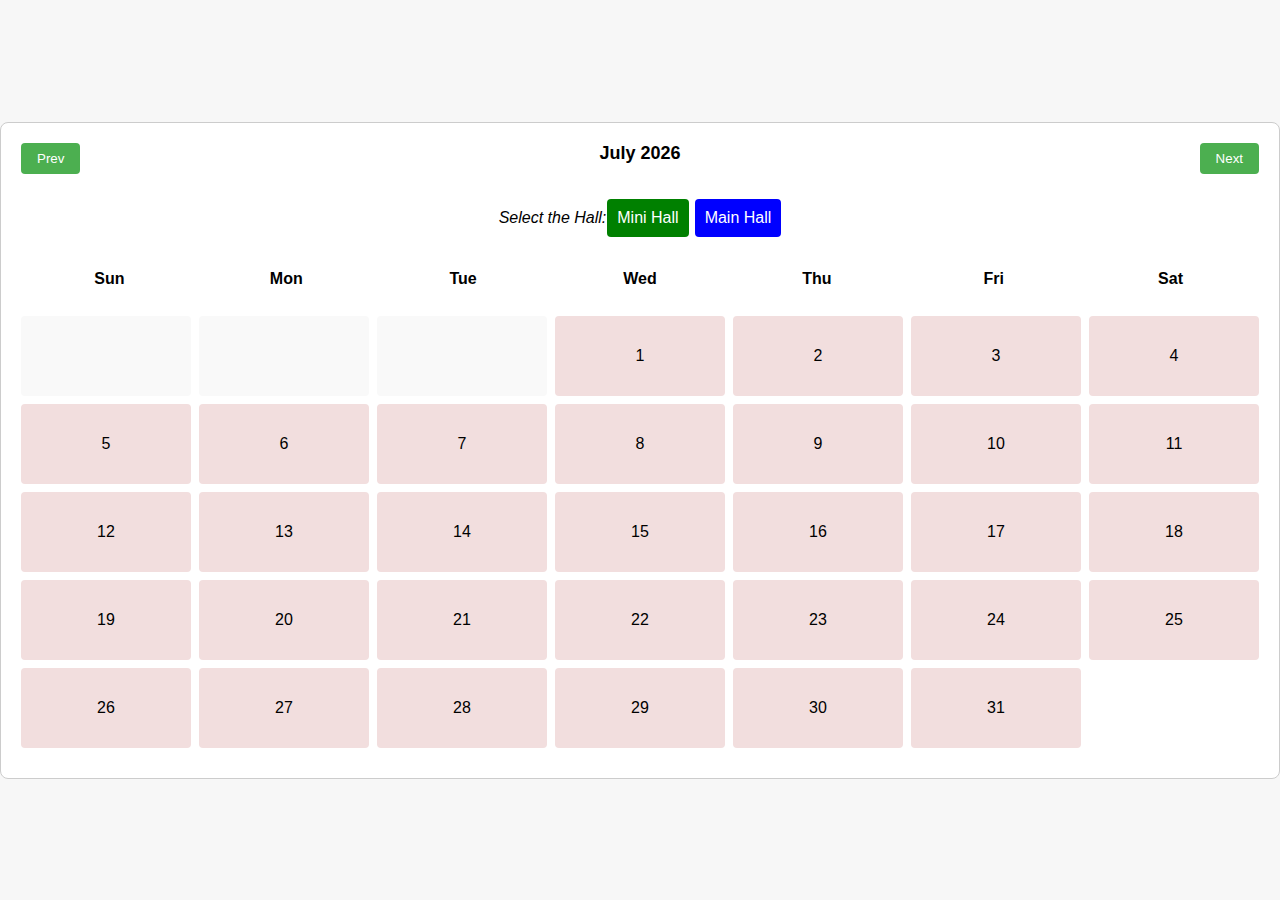
<file: 2.html>
<!DOCTYPE html>
<html lang="en">
<head>
    <meta charset="UTF-8">
    <meta name="viewport" content="width=device-width, initial-scale=1.0">
    <title>Centered Calendar</title>
    <style>
        * {
            margin: 0;
            padding: 0;
            box-sizing: border-box;
        }

        body {
            font-family: Arial, sans-serif;
            background-color: #f7f7f7;
            display: flex;
            align-items: center;
            justify-content: center;
            height: 100vh;
        }

        .calendar {
            width: 100%;
            max-width: 1500px;
            margin: auto;
            padding: 20px;
            border: 1px solid #ccc;
            border-radius: 8px;
            background-color: white;
            display: flex;
            flex-direction: column;
            align-items: center;
        }

        .calendar-header {
            display: flex;
            justify-content: space-between;
            width: 100%;
            margin-bottom: 20px;
            font-size: 18px;
            font-weight: bold;
        }

        button {
            background-color: #4CAF50;
            color: white;
            border: none;
            padding: 8px 16px;
            cursor: pointer;
            border-radius: 4px;
        }

        button:hover {
            background-color: #45a049;
        }

        .calendar-days {
            display: grid;
            grid-template-columns: repeat(7, 1fr);
            width: 100%;
            text-align: center;
            font-weight: bold;
            margin-bottom: 10px;
        }

        .day {
            padding: 8px;
        }

        .calendar-dates {
            display: grid;
            grid-template-columns: repeat(7, 1fr);
            grid-gap: 8px;
            width: 100%;
            padding: 10px 0;
        }

        .date {
            width: 100%;
            height: 80px;
            display: flex;
            align-items: center;
            justify-content: center;
            border-radius: 4px;
            background-color: #f9f9f9;
            cursor: pointer;
        }

        .date:hover {
            background-color: #dcdcdc;
        }

        /* Modal Style */
        #modal {
            display: none;
            position: fixed;
            top: 0;
            left: 0;
            width: 100%;
            height: 100%;
            background: rgba(0, 0, 0, 0.7);
            z-index: 1000;
            overflow: auto;
            padding-top: 50px;
            transition: opacity 0.5s ease;
        }

        #modal-content {
            background: #fff;
            margin: 5% auto;
            padding: 30px;
            width: 50%;
            max-width: 500px;
            border-radius: 12px;
            box-shadow: 0 4px 8px rgba(0, 0, 0, 0.1);
            text-align: center;
            transition: transform 0.3s ease;
        }

        #closeModal {
            color: #aaa;
            float: right;
            font-size: 28px;
            font-weight: bold;
            cursor: pointer;
        }

        #closeModal:hover,
        #closeModal:focus {
            color: black;
            text-decoration: none;
            cursor: pointer;
        }

        .modal-title {
            font-size: 24px;
            margin-bottom: 15px;
            color: #333;
        }

        .form-group {
            margin: 15px 0;
            display: flex;
            flex-direction: column;
            align-items: center;
        }

        .form-group label {
            font-weight: bold;
            color: #555;
            margin-bottom: 8px;
        }

        .form-group input,
        .form-group select,
        .form-group textarea {
            width: 100%;
            padding: 12px;
            margin-top: 5px;
            border: 1px solid #ccc;
            border-radius: 8px;
            box-sizing: border-box;
            font-size: 16px;
            transition: border 0.3s ease;
        }

        .form-group input:focus,
        .form-group select:focus,
        .form-group textarea:focus {
            border-color: #4CAF50;
        }

        .form-group button {
            background-color: #4CAF50;
            color: white;
            padding: 12px 20px;
            border: none;
            border-radius: 8px;
            cursor: pointer;
            width: 100%;
            font-size: 16px;
            transition: background-color 0.3s ease;
        }

        .form-group button:hover {
            background-color: #45a049;
        }
    </style>
</head>
<body>

    <div class="calendar">
        <div class="calendar-header">
            <button class="prev-month" onclick="changeMonth(-1)">Prev</button>
            <span class="month-year" id="monthYear">November 2024</span>
            <button class="next-month" onclick="changeMonth(1)">Next</button>
        </div>
        <div class="tab-container">
            <span style="margin-top: 15px; font-style: italic;">Select the Hall:</span>
            <button class="tab-button active" id="miniHallTab" onclick="switchHall('miniHall')">Mini Hall</button>
            <button class="tab-button" id="mainHallTab" onclick="switchHall('mainHall')">Main Hall</button>
        </div> 
        <div class="calendar-days">
            <div class="day">Sun</div>
            <div class="day">Mon</div>
            <div class="day">Tue</div>
            <div class="day">Wed</div>
            <div class="day">Thu</div>
            <div class="day">Fri</div>
            <div class="day">Sat</div>
        </div>
        <div class="calendar-dates" id="datesContainer">
            <!-- Dates will be populated here -->
        </div>
    </div>
    
    <!-- Booking Modal -->
    <div id="modal" style="display: none;">
        <div id="modal-content">
            <span id="closeModal">&times;</span>
            <h2 class="modal-title">Book Appointment for <span id="modal-date" style="color: #4CAF50;"></span></h2>
            <form id="bookingForm">
                <div class="form-group">
                    <label for="name">Name:</label>
                    <input type="text" id="name" required />
                </div>
                <div class="form-group">
                    <label for="phone">Phone Number:</label>
                    <input type="tel" id="phone" required />
                </div>
                <div class="form-group">
                    <label for="timeSlot">Time Slot:</label>
                    <select id="timeSlot" required>
                        <option value="1">10am-2:30pm</option>
                        <option value="2">3:30pm-8pm</option>
                    </select>
                </div>
                <div class="form-group">
                    <label for="message">Message:</label>
                    <textarea id="message" rows="4"></textarea>
                </div>
                <div class="form-group">
                    <button type="submit">Submit</button>
                </div>
            </form>
        </div>
    </div>
    
    
    <!-- Styled Warning Popup -->
    <div id="warningModal" style="display: none;">
        <div class="warning-overlay"></div>
        <div class="warning-container">
            <div class="warning-content">
                <h3>This date is not available.</h3>
                <p>Please choose another day.</p>
                <button class="close-button" onclick="closeWarning()">Close</button>
            </div>
        </div>
    </div>
    
    <script>
        // Data for hall availability
        const availabilityData = {
            miniHall: {
              
        "2024-11-05": { morning: 'available', evening: 'booked' },
        "2024-11-10": { morning: 'booked', evening: 'available' },
        "2024-11-15": { morning: 'available', evening: 'available' },
        "2024-11-18": { morning: 'booked', evening: 'available' },
        "2024-11-23": { morning: 'available', evening: 'booked' },
        "2024-11-28": { morning: 'available', evening: 'available' },
        "2024-12-03": { morning: 'booked', evening: 'available' }
            },
            mainHall: {
                "2024-11-07": { morning: 'booked', evening: 'available' },
        "2024-11-12": { morning: 'available', evening: 'booked' },
        "2024-11-20": { morning: 'booked', evening: 'available' },
        "2024-11-22": { morning: 'available', evening: 'booked' },
        "2024-11-25": { morning: 'available', evening: 'available' },
        "2024-11-30": { morning: 'booked', evening: 'available' },
        "2024-12-05": { morning: 'available', evening: 'available' }
            }
        };
    
        let selectedDate = null;
        let currentMonth = new Date().getMonth();
        let currentYear = new Date().getFullYear();
        let currentHall = 'miniHall'; // Default hall
        const monthNames = ["January", "February", "March", "April", "May", "June", "July", "August", "September", "October", "November", "December"];
    
        function generateCalendar() {
            const firstDayOfMonth = new Date(currentYear, currentMonth, 1).getDay();
            const daysInMonth = new Date(currentYear, currentMonth + 1, 0).getDate();
            const calendarContainer = document.getElementById("datesContainer");
            const monthYear = document.getElementById("monthYear");
    
            calendarContainer.innerHTML = '';
            monthYear.textContent = `${monthNames[currentMonth]} ${currentYear}`;
    
            // Generate blank cells for days before the first day of the month
            for (let i = 0; i < firstDayOfMonth; i++) {
                calendarContainer.innerHTML += `<div class="date"></div>`;
            }
    
            // Generate calendar dates with booking details
            for (let i = 1; i <= daysInMonth; i++) {
                const dateKey = `${currentYear}-${String(currentMonth + 1).padStart(2, '0')}-${String(i).padStart(2, '0')}`;
                const hallData = availabilityData[currentHall][dateKey] || null;
                let badgesHTML = '';
    
                if (hallData) {
                    // Add badges for morning and evening availability
                    badgesHTML += hallData.morning === 'available'
                        ? `<span class="badge badge-available">Morning Available</span>`
                        : `<span class="badge badge-booked">Morning Booked</span>`;
    
                    badgesHTML += hallData.evening === 'available'
                        ? `<span class="badge badge-available">Evening Available</span>`
                        : `<span class="badge badge-booked">Evening Booked</span>`;
                }
    
                const isBookable = hallData !== null;
                const dateClass = isBookable ? 'date bookable' : 'date not-bookable';
                calendarContainer.innerHTML += `<div class="${dateClass}" onclick="handleDateClick('${dateKey}')">${i}${badgesHTML}</div>`;
            }
        }
    
        function handleDateClick(date) {
            const hallData = availabilityData[currentHall][date] || null;
            if (!hallData) {
                openWarningModal();
            } else {
                openBookingModal(date);
            }
        }
    
        function openBookingModal(date) {
            selectedDate = date;
            document.getElementById('modal-date').textContent = date;
            document.getElementById('modal').style.display = 'block';
        }
    
        function openWarningModal() {
            document.getElementById('warningModal').style.display = 'block';
        }
    
        function closeWarning() {
            document.getElementById('warningModal').style.display = 'none';
        }
    
        function closeModal() {
            document.getElementById('modal').style.display = 'none';
        }
    
        function changeMonth(direction) {
            currentMonth += direction;
            if (currentMonth > 11) {
                currentMonth = 0;
                currentYear++;
            } else if (currentMonth < 0) {
                currentMonth = 11;
                currentYear--;
            }
            generateCalendar();
        }
    
        function switchHall(hall) {
            currentHall = hall;
            document.getElementById('miniHallTab').classList.remove('active');
            document.getElementById('mainHallTab').classList.remove('active');
            document.getElementById(`${hall}Tab`).classList.add('active');
            generateCalendar();
        }
    
        document.getElementById('closeModal').onclick = closeModal;
        generateCalendar();
    
        // Initial load for Mini Hall
        switchHall('miniHall');
    </script>
    
    <style>
        
        .bookable { background-color: #dff0d8; } /* Available dates in green */
        .not-bookable { background-color: #f2dede; cursor: not-allowed; } /* Unavailable dates in red */
        
        /* Modal Styling */
        #modal, #warningModal { display: none; /* Add your modal styles here */ }
    
        /* Warning Modal Styles */
        .warning-overlay {
            position: fixed;
            top: 0;
            left: 0;
            width: 100%;
            height: 100%;
            background-color: rgba(0, 0, 0, 0.5);
            display: flex;
            justify-content: center;
            align-items: center;
            z-index: 1000;
        }
    
        .warning-container {
            background-color: #fff;
            border-radius: 8px;
            padding: 20px;
            width: 300px;
            box-shadow: 0px 4px 8px rgba(0, 0, 0, 0.2);
            position: fixed;
            top: 50%;
            left: 50%;
            transform: translate(-50%, -50%);
            z-index: 1001;
        }
    
        .warning-content h3 {
            color: #FF6B6B;
            font-size: 18px;
            margin-bottom: 10px;
        }
    
        .warning-content p {
            margin: 0;
            font-size: 14px;
            color: #333;
        }
    
        .close-button {
            margin-top: 15px;
            padding: 8px 16px;
            border: none;
            border-radius: 5px;
            background-color: #FF6B6B;
            color: white;
            cursor: pointer;
            transition: background 0.3s;
        }
    
        .close-button:hover {
            background-color: #ff4c4c;
        }
        .badge {
        display: inline-block;
        padding: 3px 8px;
        font-size: 12px;
        border-radius: 4px;
        margin-top: 3px;
    }

    .badge-available {
        background-color: #4CAF50;
        color: white;
    }

    .badge-booked {
        background-color: #f44336;
        color: white;
    }
    .tab-container {
        display: flex;
        justify-content: space-around;
        margin-bottom: 25px;
        margin-top: 0px;
    }

    .tab-button {
        padding: 10px 10px;
        margin: 0 1px;
        cursor: pointer;
        border: none;
        background-color:blue;
        border-radius: 4px;
        font-size: 16px;
        margin-right: 5px;
        margin-top: 5px;
    }

    .tab-button.active {
        background-color: green;
        color: white;
    }
    .tab-button:last-child {
            margin-right: 0; /* Remove margin from the last button */
        }
    </style>
    
    

</body>
</html>
</file>
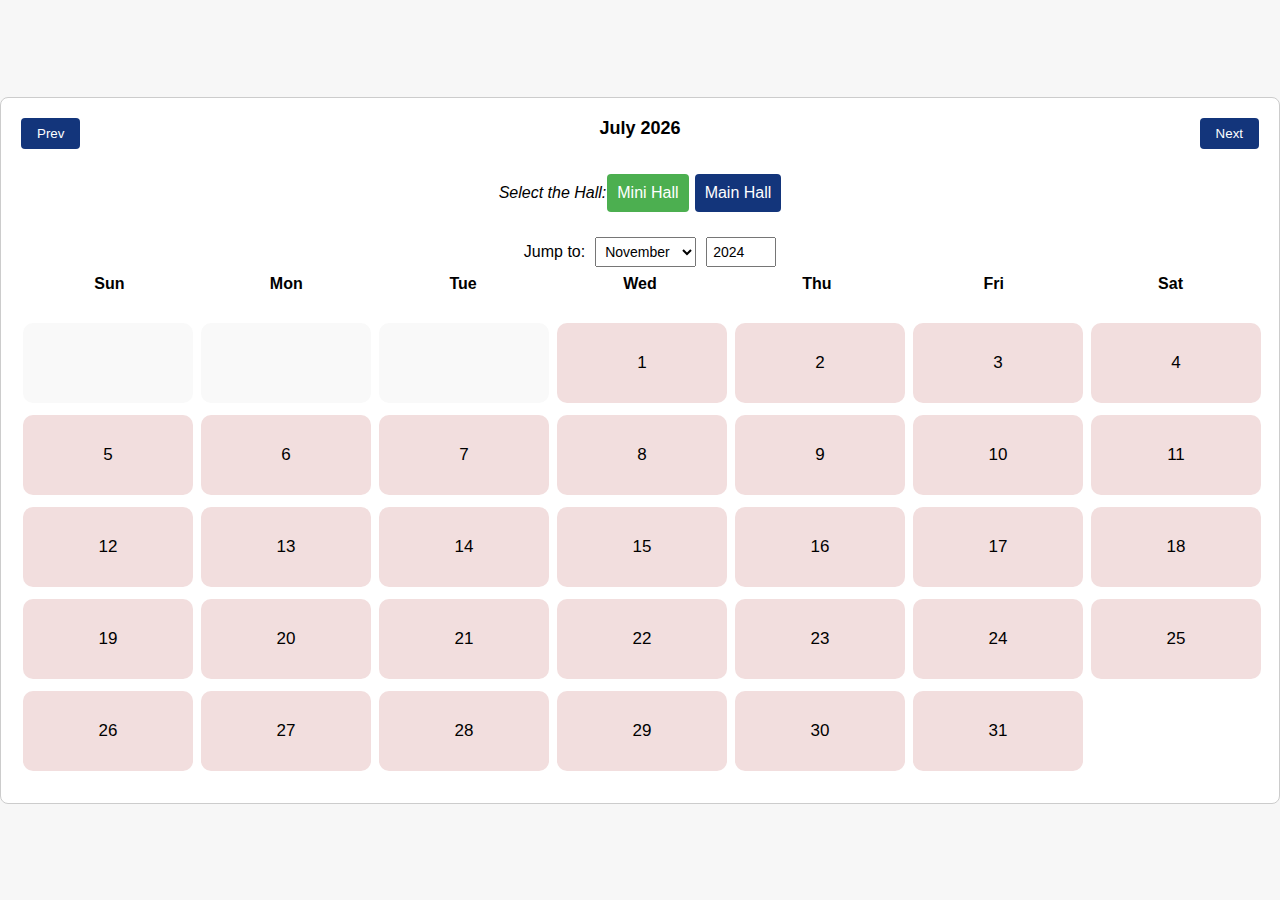
<file: booking.html>
<!DOCTYPE html>
<html lang="en">
<head>
    <meta charset="UTF-8">
    <meta name="viewport" content="width=device-width, initial-scale=1.0">
    <title>Centered Calendar</title>
    <style>
        * {
            margin: 0;
            padding: 0;
            box-sizing: border-box;
        }

        body {
            font-family:'Poppins', sans-serif; ;
            background-color: #f7f7f7;
            display: flex;
            align-items: center;
            justify-content: center;
            height: 100vh;
        }

        .calendar {
            width: 100%;
            max-width: 1500px;
            margin: auto;
            padding: 20px;
            border: 1px solid #ccc;
            border-radius: 8px;
            background-color: white;
            display: flex;
            flex-direction: column;
            align-items: center;
        }

        .calendar-header {
            display: flex;
            justify-content: space-between;
            width: 100%;
            margin-bottom: 20px;
            font-size: 18px;
            font-weight: bold;
        }

        button {
            background-color: #13357B;
            color: white;
            border: none;
            padding: 8px 16px;
            cursor: pointer;
            border-radius: 4px;
        }

        button:hover {
            background-color: #45a049;
        }

        .calendar-days {
            display: grid;
            grid-template-columns: repeat(7, 1fr);
            width: 100%;
            text-align: center;
            font-weight: bold;
            margin-bottom: 10px;
        }

        .day {
            padding: 8px;
        }

        .calendar-dates {
            display: grid;
            grid-template-columns: repeat(7, 1fr);
            grid-gap: 8px;
            width: 100%;
            padding: 10px 0;
        }

        .date {
            width: 100%;
            height: 80px;
            display: flex;
            align-items: center;
            justify-content: center;
            border-radius: 4px;
            background-color: #f9f9f9;
            cursor: pointer;
        }

        .date:hover {
            background-color: #dcdcdc;
        }

        /* Modal Style */
        #modal {
            display: none;
            position: fixed;
            top: 0;
            left: 0;
            width: 100%;
            height: 100%;
            background: rgba(0, 0, 0, 0.7);
            z-index: 1000;
            overflow: auto;
            padding-top: 50px;
            transition: opacity 0.5s ease;
        }

        #modal-content {
            background: #fff;
            margin: 5% auto;
            padding: 30px;
            width: 90%;
            max-width: 500px;
            border-radius: 12px;
            box-shadow: 0 4px 8px rgba(0, 0, 0, 0.1);
            text-align: center;
            transition: transform 0.3s ease;
        }

        #closeModal {
            color: #aaa;
            float: right;
            font-size: 28px;
            font-weight: bold;
            cursor: pointer;
        }

        #closeModal:hover,
        #closeModal:focus {
            color: black;
            text-decoration: none;
            cursor: pointer;
        }

        .modal-title {
            font-size: 24px;
            margin-bottom: 15px;
            color: #333;
        }

        .form-group {
            margin: 15px 0;
            display: flex;
            flex-direction: column;
            align-items: center;
        }

        .form-group label {
            font-weight: bold;
            color: #555;
            margin-bottom: 8px;
        }

        .form-group input,
        .form-group select,
        .form-group textarea {
            width: 100%;
            padding: 12px;
            margin-top: 5px;
            border: 1px solid #ccc;
            border-radius: 8px;
            box-sizing: border-box;
            font-size: 16px;
            transition: border 0.3s ease;
        }

        .form-group input:focus,
        .form-group select:focus,
        .form-group textarea:focus {
            border-color: #4CAF50;
        }

        .form-group button {
            background-color:#4CAF50 ;
            color: white;
            padding: 12px 20px;
            border: none;
            border-radius: 8px;
            cursor: pointer;
            width: 100%;
            font-size: 16px;
            transition: background-color 0.3s ease;
        }

        .form-group button:hover {
            background-color: #45a049;
        }
    </style>
</head>
<body>

    <div class="calendar">
        <div class="calendar-header">
            <button class="prev-month" onclick="changeMonth(-1)">Prev</button>
            <span class="month-year" id="monthYear">November 2024</span>
            <button class="next-month" onclick="changeMonth(1)">Next</button>
        </div>
        <div class="tab-container">
            <span style="margin-top: 15px; font-style: italic;">Select the Hall:</span>
            <button class="tab-button active" id="miniHallTab" onclick="switchHall('miniHall')">Mini Hall</button>
            <button class="tab-button" id="mainHallTab" onclick="switchHall('mainHall')">Main Hall</button>
        </div> 
        <div class="month-year-search">
            <label for="monthSelect">Jump to:</label>
            <select id="monthSelect" onchange="goToMonth()">
                <option value="0">January</option>
                <option value="1">February</option>
                <option value="2">March</option>
                <option value="3">April</option>
                <option value="4">May</option>
                <option value="5">June</option>
                <option value="6">July</option>
                <option value="7">August</option>
                <option value="8">September</option>
                <option value="9">October</option>
                <option value="10" selected>November</option>
                <option value="11">December</option>
            </select>
            <input type="number" id="yearInput" value="2024" onchange="goToMonth()" style="width: 70px;" />
            <style>
                .month-year-search {
                    display: inline-flex;
                    align-items: center;
                    gap: 10px;
                    margin-left: 20px;
                }
            
                #monthSelect,
                #yearInput {
                    padding: 5px;
                    font-size: 14px;
                }
            </style>

<script>
    function goToMonth() {
    const selectedMonth = parseInt(document.getElementById("monthSelect").value, 10);
    const selectedYear = parseInt(document.getElementById("yearInput").value, 10);

    if (!isNaN(selectedMonth) && !isNaN(selectedYear)) {
        currentMonth = selectedMonth;
        currentYear = selectedYear;
        generateCalendar();
    }
}

</script>
        </div>
        
        <div class="calendar-days">
            <div class="day">Sun</div>
            <div class="day">Mon</div>
            <div class="day">Tue</div>
            <div class="day">Wed</div>
            <div class="day">Thu</div>
            <div class="day">Fri</div>
            <div class="day">Sat</div>
        </div>
        <div class="calendar-dates" id="datesContainer">
            <!-- Dates will be populated here -->
        </div>
    </div>
    
    <!-- Booking Modal -->
    <div id="modal" style="display: none;">
        <div id="modal-content">
            <span id="closeModal">&times;</span>
            <h2 class="modal-title">Book Appointment for <span id="modal-date" style="color: #4CAF50;"></span></h2>
            <form id="bookingForm">
                <div class="form-group">
                    <label for="name">Name:</label>
                    <input type="text" id="name" required />
                </div>
                <div class="form-group">
                    <label for="phone">Phone Number:</label>
                    <input type="tel" id="phone" required />
                </div>
                <div class="form-group">
                    <label for="timeSlot">Time Slot:</label>
                    <select id="timeSlot" required>
                        <option value="" disabled selected>Select a time slot</option>
                    </select>
                    
                </div>
                <div class="form-group">
                    <label for="message">Message:</label>
                    <textarea id="message" rows="4"></textarea>
                </div>
                <div class="form-group">
                    <button type="submit">Submit</button>
                </div>
            </form>
        </div>
    </div>
    
    
    <!-- Styled Warning Popup -->
    <div id="warningModal" style="display: none;">
        <div class="warning-overlay"></div>
        <div class="warning-container">
            <div class="warning-content">
                <h3>This date is not available.</h3>
                <p>Please choose another day.</p>
                <button class="close-button" onclick="closeWarning()">Close</button>
            </div>
        </div>
    </div>
    
    <script>
        // Data for hall availability
        const availabilityData = {
            miniHall: {
                // Mini Hall - 2024
                "2024-11-05": { morning: "available", evening: "booked" },
                "2024-11-10": { morning: "booked", evening: "available" },
                "2024-11-15": { morning: "booked", evening: "available" },
                "2024-11-18": { morning: "booked", evening: "available" },
                "2024-11-23": { morning: "available", evening: "booked" },
                "2024-11-2": { morning: "available", evening: "booked" },
                "2024-11-07": { morning: "available", evening: "booked" },
                "2024-11-03": { morning: "booked", evening: "available" },
                "2024-11-25": { morning: "available", evening: "available" },
                "2024-11-2": { morning: "booked", evening: "available" },
                "2024-11-30": { morning: "available", evening: "available" },
                "2024-11-01": { morning: "booked", evening: "available" },
                "2024-11-24": { morning: "available", evening: "booked" },
                "2024-11-20": { morning: "available", evening: "booked" },
                "2024-11-09": { morning: "available", evening: "booked" },
                "2024-11-12": { morning: "booked", evening: "available" },
                "2024-11-14": { morning: "available", evening: "available" },
                "2024-11-27": { morning: "booked", evening: "available" },
                "2024-11-17": { morning: "available", evening: "available" },
                "2024-11-15": { morning: "booked", evening: "available" },


                "2024-12-01": { morning: "booked", evening: "available" },
                "2024-12-05": { morning: "available", evening: "booked" },
                "2024-12-08": { morning: "available", evening: "booked" },
                "2024-12-10": { morning: "booked", evening: "available" },
                "2024-12-15": { morning: "available", evening: "booked" },
                "2024-12-20": { morning: "booked", evening: "available" },
                "2024-12-23": { morning: "available", evening: "booked" },
                "2024-12-25": { morning: "booked", evening: "available" },
                "2024-12-28": { morning: "available", evening: "available" },
                "2024-12-03": { morning: "available", evening: "booked" },
                "2024-12-07": { morning: "available", evening: "available" },
                "2024-12-10": { morning: "booked", evening: "available" },
                "2024-12-13": { morning: "available", evening: "booked" },
                "2024-12-19": { morning: "available", evening: "available" },
                "2024-12-17": { morning: "booked", evening: "available" },
                "2024-12-22": { morning: "available", evening: "booked" },
                "2024-12-25": { morning: "available", evening: "booked" },
                "2024-12-28": { morning: "available", evening: "available" },
                "2024-12-30": { morning: "booked", evening: "booked" },
                
        
                // Mini Hall - 2025
                "2025-01-03": { morning: "available", evening: "booked" },
                "2025-01-05": { morning: "booked", evening: "available" },
                "2025-01-10": { morning: "available", evening: "available" },
                "2025-01-15": { morning: "available", evening: "booked" },
                "2025-01-20": { morning: "booked", evening: "available" },
                "2025-01-25": { morning: "available", evening: "booked" },
                "2025-01-02": { morning: "available", evening: "booked" },
                "2025-01-05": { morning: "available", evening: "available" },
                "2025-01-08": { morning: "booked", evening: "available" },
                "2025-01-10": { morning: "available", evening: "booked" },
                "2025-01-15": { morning: "available", evening: "available" },
                "2025-01-18": { morning: "booked", evening: "booked" },
                "2025-01-20": { morning: "available", evening: "available" },
                "2025-01-25": { morning: "booked", evening: "booked" },
                "2025-01-28": { morning: "available", evening: "available" },

                "2025-02-03": { morning: "available", evening: "booked" },
                "2025-02-05": { morning: "booked", evening: "available" },
                "2025-02-10": { morning: "available", evening: "available" },
                "2025-02-15": { morning: "available", evening: "booked" },
                "2025-02-20": { morning: "booked", evening: "available" },
                "2025-02-25": { morning: "available", evening: "booked" },
                "2025-02-02": { morning: "available", evening: "booked" },
                "2025-02-05": { morning: "available", evening: "available" },
                "2025-02-08": { morning: "booked", evening: "available" },
                "2025-02-10": { morning: "available", evening: "booked" },
                "2025-02-15": { morning: "available", evening: "available" },
                "2025-02-18": { morning: "booked", evening: "booked" },
                "2025-02-20": { morning: "available", evening: "available" },
                "2025-02-25": { morning: "booked", evening: "booked" },
                "2025-02-28": { morning: "available", evening: "available" },
        
                "2025-03-03": { morning: "available", evening: "booked" },
                "2025-03-05": { morning: "booked", evening: "available" },
                "2025-03-10": { morning: "available", evening: "available" },
                "2025-03-15": { morning: "available", evening: "booked" },
                "2025-03-20": { morning: "booked", evening: "available" },
                "2025-03-25": { morning: "available", evening: "booked" },
                "2025-03-02": { morning: "available", evening: "booked" },
                "2025-03-05": { morning: "available", evening: "available" },
                "2025-03-08": { morning: "booked", evening: "available" },
                "2025-03-10": { morning: "available", evening: "booked" },
                "2025-03-15": { morning: "available", evening: "available" },
                "2025-03-18": { morning: "booked", evening: "booked" },
                "2025-03-20": { morning: "available", evening: "available" },
                "2025-03-25": { morning: "booked", evening: "booked" },
                "2025-03-28": { morning: "available", evening: "available" },

                "2025-04-03": { morning: "available", evening: "booked" },
                "2025-04-05": { morning: "booked", evening: "available" },
                "2025-04-10": { morning: "available", evening: "available" },
                "2025-04-15": { morning: "available", evening: "booked" },
                "2025-04-20": { morning: "booked", evening: "available" },
                "2025-04-25": { morning: "available", evening: "booked" },
                "2025-04-02": { morning: "available", evening: "booked" },
                "2025-04-05": { morning: "available", evening: "available" },
                "2025-04-08": { morning: "booked", evening: "available" },
                "2025-04-10": { morning: "available", evening: "booked" },
                "2025-04-15": { morning: "available", evening: "available" },
                "2025-04-18": { morning: "booked", evening: "booked" },
                "2025-04-20": { morning: "available", evening: "available" },
                "2025-04-25": { morning: "booked", evening: "booked" },
                "2025-04-28": { morning: "available", evening: "available" },

                "2025-05-03": { morning: "available", evening: "booked" },
                "2025-05-05": { morning: "booked", evening: "available" },
                "2025-05-10": { morning: "available", evening: "available" },
                "2025-05-15": { morning: "available", evening: "booked" },
                "2025-05-20": { morning: "booked", evening: "available" },
                "2025-05-25": { morning: "available", evening: "booked" },
                "2025-05-02": { morning: "available", evening: "booked" },
                "2025-05-05": { morning: "available", evening: "available" },
                "2025-05-08": { morning: "booked", evening: "available" },
                "2025-05-10": { morning: "available", evening: "booked" },
                "2025-05-15": { morning: "available", evening: "available" },
                "2025-05-18": { morning: "booked", evening: "booked" },
                "2025-05-20": { morning: "available", evening: "available" },
                "2025-05-25": { morning: "booked", evening: "booked" },
                "2025-05-28": { morning: "available", evening: "available" },
                // Additional months for 2025...

                "2025-06-03": { morning: "available", evening: "booked" },
                "2025-06-05": { morning: "booked", evening: "available" },
                "2025-01-10": { morning: "available", evening: "available" },
                "2025-06-15": { morning: "available", evening: "booked" },
                "2025-06-20": { morning: "booked", evening: "available" },
                "2025-06-25": { morning: "available", evening: "booked" },
                "2025-06-02": { morning: "available", evening: "booked" },
                "2025-06-05": { morning: "available", evening: "available" },
                "2025-06-08": { morning: "booked", evening: "available" },
                "2025-06-10": { morning: "available", evening: "booked" },
                "2025-06-15": { morning: "available", evening: "available" },
                "2025-06-18": { morning: "booked", evening: "booked" },
                "2025-06-20": { morning: "available", evening: "available" },
                "2025-06-25": { morning: "booked", evening: "booked" },
                "2025-06-28": { morning: "available", evening: "available" },

                "2025-07-03": { morning: "available", evening: "booked" },
                "2025-07-05": { morning: "booked", evening: "available" },
                "2025-07-10": { morning: "available", evening: "available" },
                "2025-07-15": { morning: "available", evening: "booked" },
                "2025-07-20": { morning: "booked", evening: "available" },
                "2025-07-25": { morning: "available", evening: "booked" },
                "2025-07-02": { morning: "available", evening: "booked" },
                "2025-07-05": { morning: "available", evening: "available" },
                "2025-07-08": { morning: "booked", evening: "available" },
                "2025-07-10": { morning: "available", evening: "booked" },
                "2025-07-15": { morning: "available", evening: "available" },
                "2025-07-18": { morning: "booked", evening: "booked" },
                "2025-07-20": { morning: "available", evening: "available" },
                "2025-07-25": { morning: "booked", evening: "booked" },
                "2025-07-28": { morning: "available", evening: "available" },

                "2025-08-03": { morning: "available", evening: "booked" },
                "2025-08-05": { morning: "booked", evening: "available" },
                "2025-08-10": { morning: "available", evening: "available" },
                "2025-08-15": { morning: "available", evening: "booked" },
                "2025-08-20": { morning: "booked", evening: "available" },
                "2025-08-25": { morning: "available", evening: "booked" },
                "2025-08-02": { morning: "available", evening: "booked" },
                "2025-08-05": { morning: "available", evening: "available" },
                "2025-08-08": { morning: "booked", evening: "available" },
                "2025-08-10": { morning: "available", evening: "booked" },
                "2025-08-15": { morning: "available", evening: "available" },
                "2025-08-18": { morning: "booked", evening: "booked" },
                "2025-08-20": { morning: "available", evening: "available" },
                "2025-08-25": { morning: "booked", evening: "booked" },
                "2025-08-28": { morning: "available", evening: "available" },

                "2025-09-03": { morning: "available", evening: "booked" },
                "2025-09-05": { morning: "booked", evening: "available" },
                "2025-09-10": { morning: "available", evening: "available" },
                "2025-09-15": { morning: "available", evening: "booked" },
                "2025-09-20": { morning: "booked", evening: "available" },
                "2025-09-25": { morning: "available", evening: "booked" },
                "2025-09-02": { morning: "available", evening: "booked" },
                "2025-09-05": { morning: "available", evening: "available" },
                "2025-09-08": { morning: "booked", evening: "available" },
                "2025-09-10": { morning: "available", evening: "booked" },
                "2025-09-15": { morning: "available", evening: "available" },
                "2025-09-18": { morning: "booked", evening: "booked" },
                "2025-09-20": { morning: "available", evening: "available" },
                "2025-09-25": { morning: "booked", evening: "booked" },
                "2025-09-28": { morning: "available", evening: "available" },

                "2025-10-03": { morning: "available", evening: "booked" },
                "2025-10-05": { morning: "booked", evening: "available" },
                "2025-10-10": { morning: "available", evening: "available" },
                "2025-10-15": { morning: "available", evening: "booked" },
                "2025-10-20": { morning: "booked", evening: "available" },
                "2025-10-25": { morning: "available", evening: "booked" },
                "2025-10-02": { morning: "available", evening: "booked" },
                "2025-10-05": { morning: "available", evening: "available" },
                "2025-10-08": { morning: "booked", evening: "available" },
                "2025-10-10": { morning: "available", evening: "booked" },
                "2025-10-15": { morning: "available", evening: "available" },
                "2025-10-18": { morning: "booked", evening: "booked" },
                "2025-10-20": { morning: "available", evening: "available" },
                "2025-10-25": { morning: "booked", evening: "booked" },
                "2025-10-28": { morning: "available", evening: "available" },

                "2025-11-03": { morning: "available", evening: "booked" },
                "2025-11-05": { morning: "booked", evening: "available" },
                "2025-11-10": { morning: "available", evening: "available" },
                "2025-11-15": { morning: "available", evening: "booked" },
                "2025-11-20": { morning: "booked", evening: "available" },
                "2025-11-25": { morning: "available", evening: "booked" },
                "2025-11-02": { morning: "available", evening: "booked" },
                "2025-11-05": { morning: "available", evening: "available" },
                "2025-11-08": { morning: "booked", evening: "available" },
                "2025-11-10": { morning: "available", evening: "booked" },
                "2025-11-15": { morning: "available", evening: "available" },
                "2025-11-18": { morning: "booked", evening: "booked" },
                "2025-11-20": { morning: "available", evening: "available" },
                "2025-11-25": { morning: "booked", evening: "booked" },
                "2025-11-28": { morning: "available", evening: "available" },

                "2025-12-03": { morning: "available", evening: "booked" },
                "2025-12-05": { morning: "booked", evening: "available" },
                "2025-12-10": { morning: "available", evening: "available" },
                "2025-12-15": { morning: "available", evening: "booked" },
                "2025-12-20": { morning: "booked", evening: "available" },
                "2025-12-25": { morning: "available", evening: "booked" },
                "2025-12-02": { morning: "available", evening: "booked" },
                "2025-12-05": { morning: "available", evening: "available" },
                "2025-12-08": { morning: "booked", evening: "available" },
                "2025-12-10": { morning: "available", evening: "booked" },
                "2025-12-15": { morning: "available", evening: "available" },
                "2025-12-18": { morning: "booked", evening: "booked" },
                "2025-12-20": { morning: "available", evening: "available" },
                "2025-12-25": { morning: "booked", evening: "booked" },
                "2025-12-28": { morning: "available", evening: "available" },
            },

            mainHall: {
                // Main Hall - 2024
                "2024-11-07": { morning: "booked", evening: "available" },
                "2024-11-12": { morning: "available", evening: "booked" },
                "2024-11-17": { morning: "booked", evening: "available" },
                "2024-11-22": { morning: "available", evening: "booked" },
                "2024-11-27": { morning: "available", evening: "available" },
                "2024-11-10": { morning: "booked", evening: "available" },
                "2024-11-06": { morning: "available", evening: "booked" },
                "2024-11-18": { morning: "booked", evening: "available" },
                "2024-11-29": { morning: "available", evening: "booked" },
                "2024-11-30": { morning: "available", evening: "available" },
                "2024-11-03": { morning: "booked", evening: "available" },
                "2024-11-25": { morning: "available", evening: "available" },
                "2024-11-23": { morning: "booked", evening: "available" },
                "2024-11-30": { morning: "available", evening: "available" },
                "2024-11-01": { morning: "booked", evening: "available" },
                "2024-11-24": { morning: "available", evening: "booked" },
                "2024-11-20": { morning: "available", evening: "booked" },
                "2024-11-09": { morning: "available", evening: "booked" },
                "2024-11-12": { morning: "booked", evening: "available" },
                "2024-11-14": { morning: "available", evening: "available" },
                "2024-11-27": { morning: "booked", evening: "available" },
                "2024-11-17": { morning: "available", evening: "available" },
                "2024-11-15": { morning: "booked", evening: "available" },


                "2024-12-01": { morning: "available", evening: "booked" },
                "2024-12-04": { morning: "available", evening: "available" },
                "2024-12-09": { morning: "booked", evening: "available" },
                "2024-12-11": { morning: "available", evening: "booked" },
                "2024-12-14": { morning: "available", evening: "available" },
                "2024-12-17": { morning: "booked", evening: "available" },
                "2024-12-20": { morning: "available", evening: "booked" },
                "2024-12-24": { morning: "booked", evening: "booked" },
                "2024-12-26": { morning: "available", evening: "available" },
                "2024-12-30": { morning: "booked", evening: "booked" },
                "2024-12-03": { morning: "available", evening: "booked" },
                "2024-12-07": { morning: "available", evening: "available" },
                "2024-12-10": { morning: "booked", evening: "available" },
                "2024-12-13": { morning: "available", evening: "booked" },
                "2024-12-19": { morning: "available", evening: "available" },
                "2024-12-17": { morning: "booked", evening: "available" },
                "2024-12-22": { morning: "available", evening: "booked" },
                "2024-12-24": { morning: "booked", evening: "booked" },
                "2024-12-28": { morning: "available", evening: "available" },
                "2024-12-30": { morning: "booked", evening: "booked" },
        
        
                // Main Hall - 2025
                "2025-01-02": { morning: "available", evening: "booked" },
                "2025-01-06": { morning: "booked", evening: "available" },
                "2025-01-09": { morning: "available", evening: "available" },
                "2025-01-14": { morning: "booked", evening: "booked" },
                "2025-01-18": { morning: "available", evening: "available" },
                "2025-01-22": { morning: "booked", evening: "available" },
                "2025-01-26": { morning: "available", evening: "available" },
                "2025-01-01": { morning: "booked", evening: "booked" },
                "2025-01-04": { morning: "available", evening: "available" },
                "2025-01-07": { morning: "booked", evening: "booked" },
                "2025-01-11": { morning: "available", evening: "available" },
                "2025-01-13": { morning: "booked", evening: "available" },
                "2025-01-17": { morning: "available", evening: "available" },
                "2025-01-23": { morning: "booked", evening: "booked" },
                "2025-01-27": { morning: "available", evening: "available" },
        
                "2025-02-02": { morning: "available", evening: "booked" },
                "2025-02-06": { morning: "booked", evening: "available" },
                "2025-02-09": { morning: "available", evening: "available" },
                "2025-02-14": { morning: "booked", evening: "booked" },
                "2025-02-18": { morning: "available", evening: "available" },
                "2025-02-22": { morning: "booked", evening: "available" },
                "2025-02-26": { morning: "available", evening: "available" },
                "2025-02-01": { morning: "booked", evening: "booked" },
                "2025-02-04": { morning: "available", evening: "available" },
                "2025-02-07": { morning: "booked", evening: "booked" },
                "2025-02-11": { morning: "available", evening: "available" },
                "2025-02-13": { morning: "booked", evening: "available" },
                "2025-02-17": { morning: "available", evening: "available" },
                "2025-02-23": { morning: "booked", evening: "booked" },
                "2025-02-27": { morning: "available", evening: "available" },

                "2025-03-02": { morning: "available", evening: "booked" },
                "2025-03-06": { morning: "booked", evening: "available" },
                "2025-03-09": { morning: "available", evening: "available" },
                "2025-03-14": { morning: "booked", evening: "booked" },
                "2025-03-18": { morning: "available", evening: "available" },
                "2025-03-22": { morning: "booked", evening: "available" },
                "2025-03-26": { morning: "available", evening: "available" },
                "2025-03-01": { morning: "booked", evening: "booked" },
                "2025-03-04": { morning: "available", evening: "available" },
                "2025-03-07": { morning: "booked", evening: "booked" },
                "2025-03-11": { morning: "available", evening: "available" },
                "2025-03-13": { morning: "booked", evening: "available" },
                "2025-03-17": { morning: "available", evening: "available" },
                "2025-03-23": { morning: "booked", evening: "booked" },
                "2025-03-27": { morning: "available", evening: "available" },
                // Additional months for 2025...

                "2025-04-02": { morning: "available", evening: "booked" },
                "2025-04-06": { morning: "booked", evening: "available" },
                "2025-04-09": { morning: "available", evening: "available" },
                "2025-04-14": { morning: "booked", evening: "booked" },
                "2025-04-18": { morning: "available", evening: "available" },
                "2025-04-22": { morning: "booked", evening: "available" },
                "2025-04-26": { morning: "available", evening: "available" },
                "2025-04-01": { morning: "booked", evening: "booked" },
                "2025-04-04": { morning: "available", evening: "available" },
                "2025-04-07": { morning: "booked", evening: "booked" },
                "2025-04-11": { morning: "available", evening: "available" },
                "2025-04-13": { morning: "booked", evening: "available" },
                "2025-04-17": { morning: "available", evening: "available" },
                "2025-04-23": { morning: "booked", evening: "booked" },
                "2025-04-27": { morning: "available", evening: "available" },


                "2025-05-02": { morning: "available", evening: "booked" },
                "2025-05-06": { morning: "booked", evening: "available" },
                "2025-05-09": { morning: "available", evening: "available" },
                "2025-05-14": { morning: "booked", evening: "booked" },
                "2025-05-18": { morning: "available", evening: "available" },
                "2025-05-22": { morning: "booked", evening: "available" },
                "2025-05-26": { morning: "available", evening: "available" },
                "2025-05-01": { morning: "booked", evening: "booked" },
                "2025-05-04": { morning: "available", evening: "available" },
                "2025-05-07": { morning: "booked", evening: "booked" },
                "2025-05-11": { morning: "available", evening: "available" },
                "2025-05-13": { morning: "booked", evening: "available" },
                "2025-05-17": { morning: "available", evening: "available" },
                "2025-05-23": { morning: "booked", evening: "booked" },
                "2025-05-27": { morning: "available", evening: "available" },



                "2025-06-02": { morning: "available", evening: "booked" },
                "2025-06-06": { morning: "booked", evening: "available" },
                "2025-06-09": { morning: "available", evening: "available" },
                "2025-06-14": { morning: "booked", evening: "booked" },
                "2025-06-18": { morning: "available", evening: "available" },
                "2025-06-22": { morning: "booked", evening: "available" },
                "2025-06-26": { morning: "available", evening: "available" },
                "2025-06-01": { morning: "booked", evening: "booked" },
                "2025-06-04": { morning: "available", evening: "available" },
                "2025-06-07": { morning: "booked", evening: "booked" },
                "2025-06-11": { morning: "available", evening: "available" },
                "2025-06-13": { morning: "booked", evening: "available" },
                "2025-06-17": { morning: "available", evening: "available" },
                "2025-06-23": { morning: "booked", evening: "booked" },
                "2025-06-27": { morning: "available", evening: "available" },

                "2025-07-02": { morning: "available", evening: "booked" },
                "2025-07-06": { morning: "booked", evening: "available" },
                "2025-07-09": { morning: "available", evening: "available" },
                "2025-07-14": { morning: "booked", evening: "booked" },
                "2025-07-18": { morning: "available", evening: "available" },
                "2025-07-22": { morning: "booked", evening: "available" },
                "2025-07-26": { morning: "available", evening: "available" },
                "2025-07-01": { morning: "booked", evening: "booked" },
                "2025-07-04": { morning: "available", evening: "available" },
                "2025-07-07": { morning: "booked", evening: "booked" },
                "2025-07-11": { morning: "available", evening: "available" },
                "2025-07-13": { morning: "booked", evening: "available" },
                "2025-07-17": { morning: "available", evening: "available" },
                "2025-07-23": { morning: "booked", evening: "booked" },
                "2025-07-27": { morning: "available", evening: "available" },

                "2025-08-02": { morning: "available", evening: "booked" },
                "2025-08-06": { morning: "booked", evening: "available" },
                "2025-08-09": { morning: "available", evening: "available" },
                "2025-08-14": { morning: "booked", evening: "booked" },
                "2025-08-18": { morning: "available", evening: "available" },
                "2025-08-14": { morning: "booked", evening: "available" },
                "2025-08-26": { morning: "available", evening: "available" },
                "2025-08-01": { morning: "booked", evening: "booked" },
                "2025-08-04": { morning: "available", evening: "available" },
                "2025-08-07": { morning: "booked", evening: "booked" },
                "2025-08-11": { morning: "available", evening: "available" },
                "2025-08-13": { morning: "booked", evening: "available" },
                "2025-08-17": { morning: "available", evening: "available" },
                "2025-08-23": { morning: "booked", evening: "booked" },
                "2025-08-27": { morning: "available", evening: "available" },

                "2025-09-02": { morning: "available", evening: "booked" },
                "2025-09-06": { morning: "booked", evening: "available" },
                "2025-09-09": { morning: "available", evening: "available" },
                "2025-09-14": { morning: "booked", evening: "booked" },
                "2025-09-18": { morning: "available", evening: "available" },
                "2025-09-22": { morning: "booked", evening: "available" },
                "2025-09-26": { morning: "available", evening: "available" },
                "2025-09-01": { morning: "booked", evening: "booked" },
                "2025-09-04": { morning: "available", evening: "available" },
                "2025-09-07": { morning: "booked", evening: "booked" },
                "2025-09-11": { morning: "available", evening: "available" },
                "2025-09-13": { morning: "booked", evening: "available" },
                "2025-09-17": { morning: "available", evening: "available" },
                "2025-09-23": { morning: "booked", evening: "booked" },
                "2025-09-27": { morning: "available", evening: "available" },

                "2025-10-02": { morning: "available", evening: "booked" },
                "2025-10-06": { morning: "booked", evening: "available" },
                "2025-10-09": { morning: "available", evening: "available" },
                "2025-10-14": { morning: "booked", evening: "booked" },
                "2025-10-18": { morning: "available", evening: "available" },
                "2025-10-22": { morning: "booked", evening: "available" },
                "2025-10-26": { morning: "available", evening: "available" },
                "2025-10-01": { morning: "booked", evening: "booked" },
                "2025-10-04": { morning: "available", evening: "available" },
                "2025-10-07": { morning: "booked", evening: "booked" },
                "2025-10-11": { morning: "available", evening: "available" },
                "2025-10-13": { morning: "booked", evening: "available" },
                "2025-10-17": { morning: "available", evening: "available" },
                "2025-10-23": { morning: "booked", evening: "booked" },
                "2025-10-27": { morning: "available", evening: "available" },

                "2025-11-02": { morning: "available", evening: "booked" },
                "2025-11-06": { morning: "booked", evening: "available" },
                "2025-11-09": { morning: "available", evening: "available" },
                "2025-11-14": { morning: "booked", evening: "booked" },
                "2025-11-18": { morning: "available", evening: "available" },
                "2025-11-22": { morning: "booked", evening: "available" },
                "2025-11-26": { morning: "available", evening: "available" },
                "2025-11-01": { morning: "booked", evening: "booked" },
                "2025-11-04": { morning: "available", evening: "available" },
                "2025-11-07": { morning: "booked", evening: "booked" },
                "2025-11-11": { morning: "available", evening: "available" },
                "2025-11-13": { morning: "booked", evening: "available" },
                "2025-11-17": { morning: "available", evening: "available" },
                "2025-11-23": { morning: "booked", evening: "booked" },
                "2025-11-27": { morning: "available", evening: "available" },

                "2025-12-02": { morning: "available", evening: "booked" },
                "2025-12-06": { morning: "booked", evening: "available" },
                "2025-12-09": { morning: "available", evening: "available" },
                "2025-12-14": { morning: "booked", evening: "booked" },
                "2025-12-18": { morning: "available", evening: "available" },
                "2025-12-22": { morning: "booked", evening: "available" },
                "2025-12-26": { morning: "available", evening: "available" },
                "2025-12-01": { morning: "booked", evening: "booked" },
                "2025-12-04": { morning: "available", evening: "available" },
                "2025-12-07": { morning: "booked", evening: "booked" },
                "2025-12-11": { morning: "available", evening: "available" },
                "2025-12-13": { morning: "booked", evening: "available" },
                "2025-12-17": { morning: "available", evening: "available" },
                "2025-12-23": { morning: "booked", evening: "booked" },
                "2025-12-27": { morning: "available", evening: "available" },
            }
        };
        
    
        let selectedDate = null;
        let currentMonth = new Date().getMonth();
        let currentYear = new Date().getFullYear();
        let currentHall = 'miniHall'; // Default hall
        const monthNames = ["January", "February", "March", "April", "May", "June", "July", "August", "September", "October", "November", "December"];
    
        function generateCalendar() {
            const firstDayOfMonth = new Date(currentYear, currentMonth, 1).getDay();
            const daysInMonth = new Date(currentYear, currentMonth + 1, 0).getDate();
            const calendarContainer = document.getElementById("datesContainer");
            const monthYear = document.getElementById("monthYear");
    
            calendarContainer.innerHTML = '';
            monthYear.textContent = `${monthNames[currentMonth]} ${currentYear}`;
    
            // Generate blank cells for days before the first day of the month
            for (let i = 0; i < firstDayOfMonth; i++) {
                calendarContainer.innerHTML += `<div class="date"></div>`;
            }
    
            // Generate calendar dates with booking details
            for (let i = 1; i <= daysInMonth; i++) {
                const dateKey = `${currentYear}-${String(currentMonth + 1).padStart(2, '0')}-${String(i).padStart(2, '0')}`;
                const hallData = availabilityData[currentHall][dateKey] || null;
                let badgesHTML = '';
    
                if (hallData) {
                    // Add badges for morning and evening availability
                    badgesHTML += hallData.morning === 'available'
                        ? `<span class="badge badge-available"> 9AM-3PM-Available</span>`
                        : `<span class="badge badge-booked"> 9AM-3PM-Booked</span>`;
    
                    badgesHTML += hallData.evening === 'available'
                        ? `<span class="badge badge-available">4PM-10PM-Available</span>`
                        : `<span class="badge badge-booked">4PM-10PM-Booked</span>`;
                }
    
                const isBookable = hallData !== null;
                const dateClass = isBookable ? 'date bookable' : 'date not-bookable';
               

                calendarContainer.innerHTML += `<div class="${dateClass}" onclick="handleDateClick('${dateKey}')">${i}${badgesHTML}</div>`;
            }
        }
    
        function handleDateClick(date) {
            const hallData = availabilityData[currentHall][date] || null;
            if (!hallData) {
                openWarningModal();
            } else {
                openBookingModal(date);
            }
        }
        function openBookingModal(date) {
            selectedDate = date;
            const hallData = availabilityData[currentHall][date] || null;
        
            if (hallData) {
                document.getElementById('modal-date').textContent = date;
        
                const timeSlotSelect = document.getElementById('timeSlot');
                timeSlotSelect.innerHTML = ''; // Clear previous options
        
                // Add available slots dynamically
                if (hallData.morning === 'available') {
                    const morningOption = document.createElement('option');
                    morningOption.value = '1';
                    morningOption.textContent = '9am-3pm';
                    timeSlotSelect.appendChild(morningOption);
                }
        
                if (hallData.evening === 'available') {
                    const eveningOption = document.createElement('option');
                    eveningOption.value = '2';
                    eveningOption.textContent = '4pm-10pm';
                    timeSlotSelect.appendChild(eveningOption);
                }
        
                if (timeSlotSelect.options.length === 0) {
                    const noSlotOption = document.createElement('option');
                    noSlotOption.value = '';
                    noSlotOption.textContent = 'No available slots';
                    noSlotOption.disabled = true;
                    noSlotOption.selected = true;
                    timeSlotSelect.appendChild(noSlotOption);
                }
        
                document.getElementById('modal').style.display = 'block';
            }
        }
        
        function openWarningModal() {
            document.getElementById('warningModal').style.display = 'block';
        }
    
        function closeWarning() {
            document.getElementById('warningModal').style.display = 'none';
        }
    
        function closeModal() {
            document.getElementById('modal').style.display = 'none';
        }
    
        function changeMonth(direction) {
            currentMonth += direction;
            if (currentMonth > 11) {
                currentMonth = 0;
                currentYear++;
            } else if (currentMonth < 0) {
                currentMonth = 11;
                currentYear--;
            }
            generateCalendar();
        }
    
        function switchHall(hall) {
            currentHall = hall;
            document.getElementById('miniHallTab').classList.remove('active');
            document.getElementById('mainHallTab').classList.remove('active');
            document.getElementById(`${hall}Tab`).classList.add('active');
            generateCalendar();
        }
    
        document.getElementById('closeModal').onclick = closeModal;
        generateCalendar();
    
        // Initial load for Mini Hall
        switchHall('miniHall');

        

    </script>
    
    <style>
        .date {
            display: flex;
            flex-direction: column; /* Arrange content vertically */
            align-items: center; /* Center-align content horizontally */
            justify-content: flex-start; /* Center-align content vertically */
            height: 80px; /* Adjust the height as needed */
            border: 0px solid #ccc;
            margin: 2px;
            /* position: relative; */
            font-size: 14px;
            overflow: hidden; 
            cursor: pointer;
            border-radius: 10px;
            font-size: 17px;
            overflow-x: auto;
            overflow-y: hidden; /* Enable vertical scrolling if the content overflows */
            padding: 5px 10px;
           
        }
      
        @media (max-width: 768px) {
    .date {
        width: 100%; /* Increase the date box width to fill the container */
        height: 120px;
        flex-direction: row; /* Arrange badges in a row */
        flex-wrap: wrap; /* Allow badges to wrap */
        justify-content: center; /* Center the badges */
        padding: 7px; /* Adjust padding as needed */
    }

    .date .badge {
        width: calc(150% - 1px); /* Adjust badge width to fit within the date box */
        margin: 2px; /* Adjust margin for balanced spacing */
        font-size: 10px; /* Slightly reduce font size to fit text */
        padding: 1px 1px; /* Adjust padding to reduce overall badge size */
        white-space: normal; /* Allow text to wrap within the badge */
    }
}
        
        .badge {
            display: inline-block;
            padding: 3px 6px;
            margin: 2px 0; /* Vertical spacing between badges */
            font-size: 12px;
            border-radius: 4px;
            text-align: center;
            color: #fff;
            white-space: nowrap; /* Prevent badges from wrapping */
            
        }
        
        
        .badge-available {
            background-color: #28a745; /* Green for available */
        }
        
        .badge-booked {
            background-color: #dc3545; /* Red for booked */
        }
        
        /* For dates without badges, center the number */
        .date:not(.bookable) {
            justify-content: center;
            align-items: center;
        }
        
        
        .bookable { background-color: #dff0d8; } /* Available dates in green */
        .not-bookable { background-color: #f2dede; cursor: not-allowed; } /* Unavailable dates in red */
        
        /* Modal Styling */
        #modal, #warningModal { display: none; /* Add your modal styles here */ }
    
        /* Warning Modal Styles */
        .warning-overlay {
            position: fixed;
            top: 0;
            left: 0;
            width: 100%;
            height: 100%;
            background-color: rgba(0, 0, 0, 0.5);
            display: flex;
            justify-content: center;
            align-items: center;
            z-index: 1000;
        }
    
        .warning-container {
            background-color: #fff;
            border-radius: 8px;
            padding: 20px;
            width: 300px;
            box-shadow: 0px 4px 8px rgba(0, 0, 0, 0.2);
            position: fixed;
            top: 50%;
            left: 50%;
            transform: translate(-50%, -50%);
            z-index: 1001;
        }
    
        .warning-content h3 {
            color: #FF6B6B;
            font-size: 18px;
            margin-bottom: 10px;
        }
    
        .warning-content p {
            margin: 0;
            font-size: 14px;
            color: #333;
        }
    
        .close-button {
            margin-top: 15px;
            padding: 8px 16px;
            border: none;
            border-radius: 5px;
            background-color: #FF6B6B;
            color: white;
            cursor: pointer;
            transition: background 0.3s;
        }
    
        .close-button:hover {
            background-color: #ff4c4c;
        }
        .badge {
        display: inline-block;
        padding: 3px 8px;
        font-size: 12px;
        border-radius: 4px;
        margin-top: 3px;
        -webkit-overflow-scrolling: touch;
    }

    .badge-available {
        background-color: #4CAF50;
        color: white;
    }

    .badge-booked {
        background-color: #f44336;
        color: white;
    }
    .tab-container {
        display: flex;
        justify-content: space-around;
        margin-bottom: 25px;
        margin-top: 0px;
    }

    .tab-button {
        padding: 10px 10px;
        margin: 0 1px;
        cursor: pointer;
        border: none;
        background-color:#13357B;
        border-radius: 4px;
        font-size: 16px;
        margin-right: 5px;
        margin-top: 5px;
    }

    .tab-button.active {
        background-color:#4CAF50;
        color: white;
    }
    .tab-button:last-child {
            margin-right: 0; /* Remove margin from the last button */
        }
    </style>
    
    

</body>
</html>
</file>
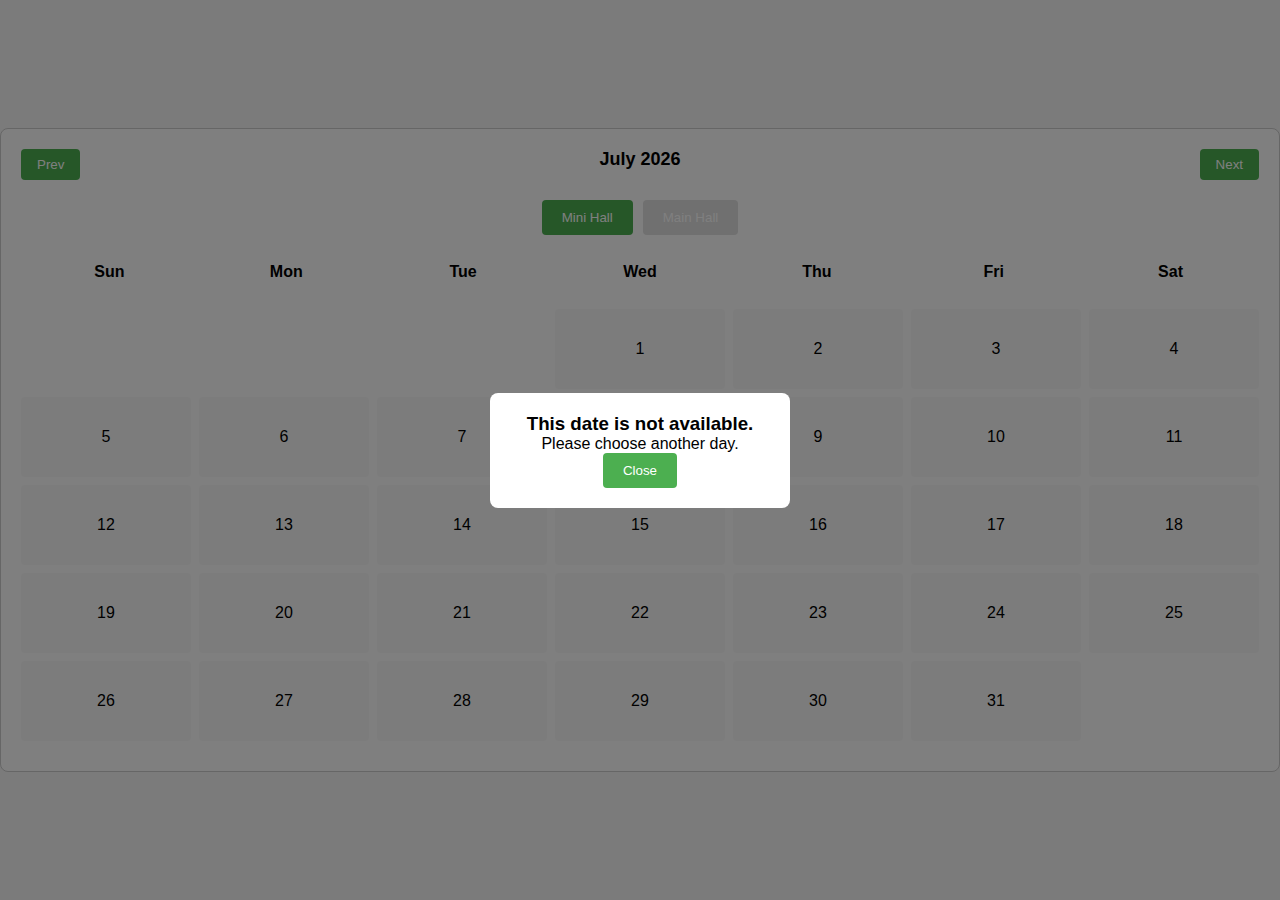
<file: booking1.html>
<!DOCTYPE html>
<html lang="en">
<head>
    <meta charset="UTF-8">
    <meta name="viewport" content="width=device-width, initial-scale=1.0">
    <title>Centered Calendar</title>
    <style>
        * {
            margin: 0;
            padding: 0;
            box-sizing: border-box;
        }

        body {
            font-family: Arial, sans-serif;
            background-color: #f7f7f7;
            display: flex;
            align-items: center;
            justify-content: center;
            height: 100vh;
        }

        .calendar {
            width: 100%;
            max-width: 1500px;
            margin: auto;
            padding: 20px;
            border: 1px solid #ccc;
            border-radius: 8px;
            background-color: white;
            display: flex;
            flex-direction: column;
            align-items: center;
        }

        .calendar-header {
            display: flex;
            justify-content: space-between;
            width: 100%;
            margin-bottom: 20px;
            font-size: 18px;
            font-weight: bold;
        }

        button {
            background-color: #4CAF50;
            color: white;
            border: none;
            padding: 8px 16px;
            cursor: pointer;
            border-radius: 4px;
        }

        button:hover {
            background-color: #45a049;
        }

        .calendar-days {
            display: grid;
            grid-template-columns: repeat(7, 1fr);
            width: 100%;
            text-align: center;
            font-weight: bold;
            margin-bottom: 10px;
        }

        .day {
            padding: 8px;
        }

        .calendar-dates {
            display: grid;
            grid-template-columns: repeat(7, 1fr);
            grid-gap: 8px;
            width: 100%;
            padding: 10px 0;
        }

        .date {
            width: 100%;
            height: 80px;
            display: flex;
            align-items: center;
            justify-content: center;
            border-radius: 4px;
            background-color: #f9f9f9;
            cursor: pointer;
        }

        .date:hover {
            background-color: #dcdcdc;
        }

        .bookable {
            background-color: #dff0d8;
        }

        .not-bookable {
            background-color: #f2dede;
            cursor: not-allowed;
        }

        /* Modal Style */
        #modal {
            display: none;
            position: fixed;
            top: 0;
            left: 0;
            width: 100%;
            height: 100%;
            background: rgba(0, 0, 0, 0.7);
            z-index: 1000;
            overflow: auto;
            padding-top: 50px;
        }

        #modal-content {
            background: #fff;
            margin: 5% auto;
            padding: 30px;
            width: 50%;
            max-width: 500px;
            border-radius: 12px;
            box-shadow: 0 4px 8px rgba(0, 0, 0, 0.1);
            text-align: center;
        }

        #closeModal {
            color: #aaa;
            float: right;
            font-size: 28px;
            font-weight: bold;
            cursor: pointer;
        }

        #closeModal:hover,
        #closeModal:focus {
            color: black;
            text-decoration: none;
            cursor: pointer;
        }

        .modal-title {
            font-size: 24px;
            margin-bottom: 15px;
            color: #333;
        }

        .form-group {
            margin: 15px 0;
            display: flex;
            flex-direction: column;
            align-items: center;
        }

        .form-group label {
            font-weight: bold;
            color: #555;
            margin-bottom: 8px;
        }

        .form-group input,
        .form-group select,
        .form-group textarea {
            width: 100%;
            padding: 12px;
            margin-top: 5px;
            border: 1px solid #ccc;
            border-radius: 8px;
            box-sizing: border-box;
            font-size: 16px;
        }

        .form-group button {
            background-color: #4CAF50;
            color: white;
            padding: 12px 20px;
            border: none;
            border-radius: 8px;
            cursor: pointer;
            width: 100%;
            font-size: 16px;
        }

        .form-group button:hover {
            background-color: #45a049;
        }

        .tab-container {
            display: flex;
            gap: 10px;
            margin-bottom: 20px;
        }

        .tab-button {
            background-color: #e0e0e0;
            padding: 10px 20px;
            border: none;
            border-radius: 4px;
            cursor: pointer;
        }

        .tab-button.active {
            background-color: #4CAF50;
            color: white;
        }

        /* Warning Modal */
        #warningModal {
            display: none;
            position: fixed;
            top: 0;
            left: 0;
            width: 100%;
            height: 100%;
            background-color: rgba(0, 0, 0, 0.5);
            z-index: 1001;
            display: flex;
            align-items: center;
            justify-content: center;
        }

        .warning-container {
            background: #fff;
            padding: 20px;
            border-radius: 8px;
            text-align: center;
            width: 300px;
        }

        .close-button {
            background-color: #4CAF50;
            color: white;
            border: none;
            padding: 10px 20px;
            cursor: pointer;
            border-radius: 4px;
        }

        .close-button:hover {
            background-color: #45a049;
        }
    </style>
</head>
<body>
    <div class="calendar">
        <div class="calendar-header">
            <button class="prev-month" onclick="changeMonth(-1)">Prev</button>
            <span class="month-year" id="monthYear">November 2024</span>
            <button class="next-month" onclick="changeMonth(1)">Next</button>
        </div>
        <div class="tab-container">
            <button class="tab-button active" id="miniHallTab" onclick="switchHall('miniHall')">Mini Hall</button>
            <button class="tab-button" id="mainHallTab" onclick="switchHall('mainHall')">Main Hall</button>
        </div> 
        <div class="calendar-days">
            <div class="day">Sun</div>
            <div class="day">Mon</div>
            <div class="day">Tue</div>
            <div class="day">Wed</div>
            <div class="day">Thu</div>
            <div class="day">Fri</div>
            <div class="day">Sat</div>
        </div>
        <div class="calendar-dates" id="datesContainer"></div>
    </div>

    <!-- Booking Modal -->
    <div id="modal">
        <div id="modal-content">
            <span id="closeModal">&times;</span>
            <h2 class="modal-title">Book Appointment for <span id="modal-date" style="color: #4CAF50;"></span></h2>
            <form id="bookingForm">
                <div class="form-group">
                    <label for="name">Name:</label>
                    <input type="text" id="name" required />
                </div>
                <div class="form-group">
                    <label for="phone">Phone Number:</label>
                    <input type="tel" id="phone" required />
                </div>
                <div class="form-group">
                    <label for="timeSlot">Time Slot:</label>
                    <select id="timeSlot" required>
                        <option value="1">10am-2:30pm</option>
                        <option value="2">3:30pm-8pm</option>
                    </select>
                </div>
                <div class="form-group">
                    <label for="message">Message:</label>
                    <textarea id="message" rows="4"></textarea>
                </div>
                <div class="form-group">
                    <button type="submit">Submit</button>
                </div>
            </form>
        </div>
    </div>

    <!-- Warning Modal -->
    <div id="warningModal">
        <div class="warning-container">
            <h3>This date is not available.</h3>
            <p>Please choose another day.</p>
            <button class="close-button" onclick="closeWarning()">Close</button>
        </div>
    </div>

    <script>
        const availabilityData = {
            '2024-11-10': false,
            '2024-11-12': true,
            '2024-11-15': false
        };

        let selectedDate = null;
        let currentMonth = new Date().getMonth();
        let currentYear = new Date().getFullYear();
        const monthNames = ["January", "February", "March", "April", "May", "June", "July", "August", "September", "October", "November", "December"];
        const datesContainer = document.getElementById('datesContainer');

        function renderCalendar() {
            const firstDay = new Date(currentYear, currentMonth, 1).getDay();
            const totalDays = new Date(currentYear, currentMonth + 1, 0).getDate();
            datesContainer.innerHTML = '';

            for (let i = 0; i < firstDay; i++) {
                const emptyCell = document.createElement('div');
                datesContainer.appendChild(emptyCell);
            }

            for (let day = 1; day <= totalDays; day++) {
                const dateCell = document.createElement('div');
                const dateStr = `${currentYear}-${String(currentMonth + 1).padStart(2, '0')}-${String(day).padStart(2, '0')}`;
                dateCell.className = 'date';

                if (availabilityData[dateStr]) {
                    dateCell.classList.add('bookable');
                    dateCell.onclick = () => openBookingModal(dateStr);
                } else if (availabilityData[dateStr] === false) {
                    dateCell.classList.add('not-bookable');
                    dateCell.onclick = () => openWarning();
                }

                dateCell.textContent = day;
                datesContainer.appendChild(dateCell);
            }

            document.getElementById('monthYear').textContent = `${monthNames[currentMonth]} ${currentYear}`;
        }

        function changeMonth(direction) {
            currentMonth += direction;
            if (currentMonth < 0) {
                currentMonth = 11;
                currentYear -= 1;
            } else if (currentMonth > 11) {
                currentMonth = 0;
                currentYear += 1;
            }
            renderCalendar();
        }

        function openBookingModal(date) {
            selectedDate = date;
            document.getElementById('modal-date').textContent = date;
            document.getElementById('modal').style.display = 'block';
        }

        function closeModal() {
            document.getElementById('modal').style.display = 'none';
        }

        function openWarning() {
            document.getElementById('warningModal').style.display = 'flex';
        }

        function closeWarning() {
            document.getElementById('warningModal').style.display = 'none';
        }

        document.getElementById('closeModal').onclick = closeModal;
        window.onclick = (event) => {
            if (event.target === document.getElementById('modal')) {
                closeModal();
            }
        };

        function switchHall(hall) {
            const miniHallTab = document.getElementById('miniHallTab');
            const mainHallTab = document.getElementById('mainHallTab');

            if (hall === 'miniHall') {
                miniHallTab.classList.add('active');
                mainHallTab.classList.remove('active');
            } else {
                mainHallTab.classList.add('active');
                miniHallTab.classList.remove('active');
            }

            // Adjust this part to change availability based on the hall
            console.log(`Switched to ${hall}`);
            renderCalendar();
        }

        renderCalendar();
    </script>
</body>
</html>
</file>
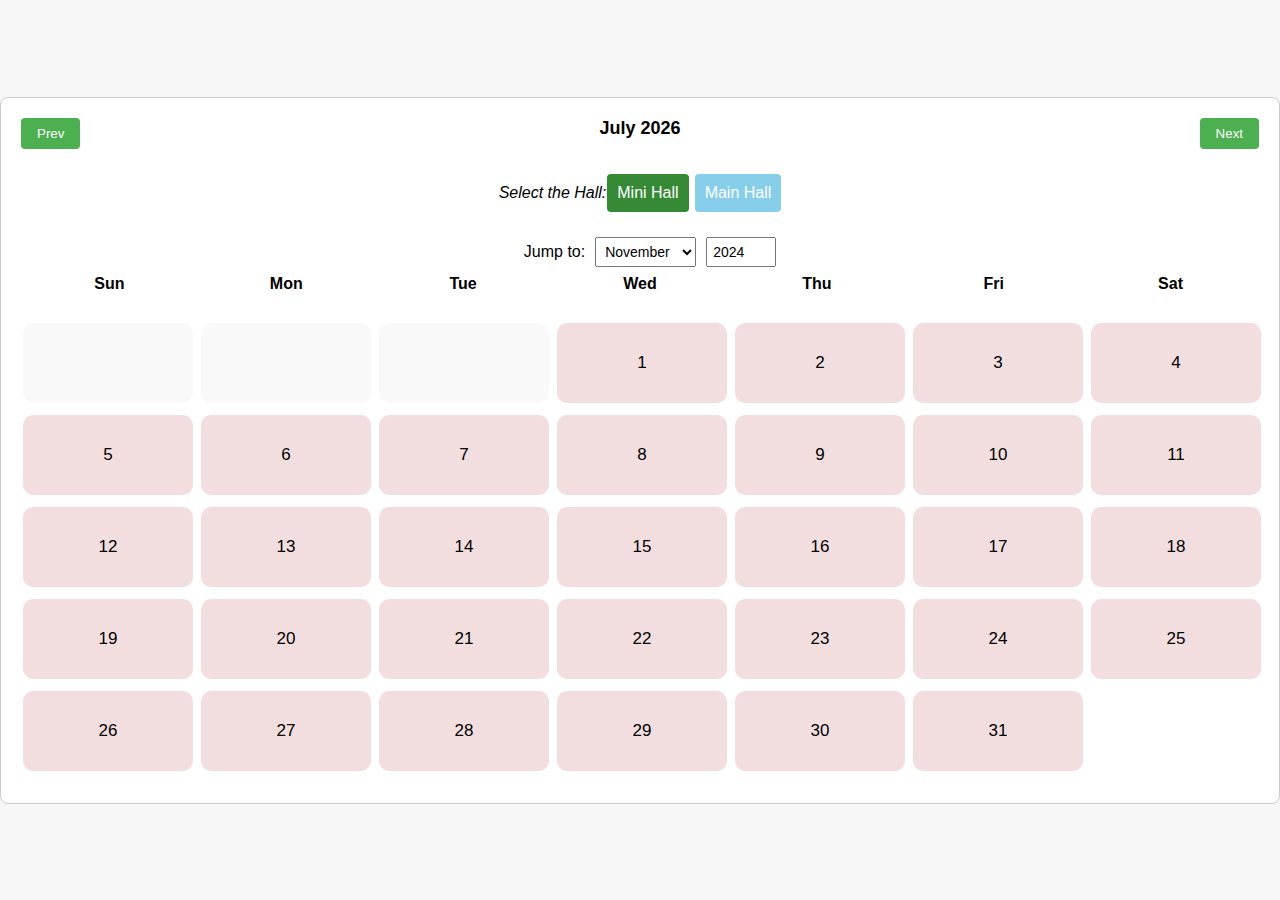
<file: calender.html>
<!DOCTYPE html>
<html lang="en">
<head>
    <meta charset="UTF-8">
    <meta name="viewport" content="width=device-width, initial-scale=1.0">
    <title>Centered Calendar</title>
    <style>
        * {
            margin: 0;
            padding: 0;
            box-sizing: border-box;
        }

        body {
            font-family:'Poppins', sans-serif; ;
            background-color: #f7f7f7;
            display: flex;
            align-items: center;
            justify-content: center;
            height: 100vh;
        }

        .calendar {
            width: 100%;
            max-width: 1500px;
            margin: auto;
            padding: 20px;
            border: 1px solid #ccc;
            border-radius: 8px;
            background-color: white;
            display: flex;
            flex-direction: column;
            align-items: center;
        }

        .calendar-header {
            display: flex;
            justify-content: space-between;
            width: 100%;
            margin-bottom: 20px;
            font-size: 18px;
            font-weight: bold;
        }

        button {
            background-color: #4CAF50;
            color: white;
            border: none;
            padding: 8px 16px;
            cursor: pointer;
            border-radius: 4px;
        }

        button:hover {
            background-color: #45a049;
        }

        .calendar-days {
            display: grid;
            grid-template-columns: repeat(7, 1fr);
            width: 100%;
            text-align: center;
            font-weight: bold;
            margin-bottom: 10px;
        }

        .day {
            padding: 8px;
        }

        .calendar-dates {
            display: grid;
            grid-template-columns: repeat(7, 1fr);
            grid-gap: 8px;
            width: 100%;
            padding: 10px 0;
        }

        .date {
            width: 100%;
            height: 80px;
            display: flex;
            align-items: center;
            justify-content: center;
            border-radius: 4px;
            background-color: #f9f9f9;
            cursor: pointer;
        }

        .date:hover {
            background-color: #dcdcdc;
        }

        /* Modal Style */
        #modal {
            display: none;
            position: fixed;
            top: 0;
            left: 0;
            width: 100%;
            height: 100%;
            background: rgba(0, 0, 0, 0.7);
            z-index: 1000;
            overflow: auto;
            padding-top: 50px;
            transition: opacity 0.5s ease;
        }

        #modal-content {
            background: #fff;
            margin: 5% auto;
            padding: 30px;
            width: 90%;
            max-width: 500px;
            border-radius: 12px;
            box-shadow: 0 4px 8px rgba(0, 0, 0, 0.1);
            text-align: center;
            transition: transform 0.3s ease;
        }

        #closeModal {
            color: #aaa;
            float: right;
            font-size: 28px;
            font-weight: bold;
            cursor: pointer;
        }

        #closeModal:hover,
        #closeModal:focus {
            color: black;
            text-decoration: none;
            cursor: pointer;
        }

        .modal-title {
            font-size: 24px;
            margin-bottom: 15px;
            color: #333;
        }

        .form-group {
            margin: 15px 0;
            display: flex;
            flex-direction: column;
            align-items: center;
        }

        .form-group label {
            font-weight: bold;
            color: #555;
            margin-bottom: 8px;
        }

        .form-group input,
        .form-group select,
        .form-group textarea {
            width: 100%;
            padding: 12px;
            margin-top: 5px;
            border: 1px solid #ccc;
            border-radius: 8px;
            box-sizing: border-box;
            font-size: 16px;
            transition: border 0.3s ease;
        }

        .form-group input:focus,
        .form-group select:focus,
        .form-group textarea:focus {
            border-color: #4CAF50;
        }

        .form-group button {
            background-color: #4CAF50;
            color: white;
            padding: 12px 20px;
            border: none;
            border-radius: 8px;
            cursor: pointer;
            width: 100%;
            font-size: 16px;
            transition: background-color 0.3s ease;
        }

        .form-group button:hover {
            background-color: #45a049;
        }
    </style>
</head>
<body>

    <div class="calendar">
        <div class="calendar-header">
            <button class="prev-month" onclick="changeMonth(-1)">Prev</button>
            <span class="month-year" id="monthYear">November 2024</span>
            <button class="next-month" onclick="changeMonth(1)">Next</button>
        </div>
        <div class="tab-container">
            <span style="margin-top: 15px; font-style: italic;">Select the Hall:</span>
            <button class="tab-button active" id="miniHallTab" onclick="switchHall('miniHall')">Mini Hall</button>
            <button class="tab-button" id="mainHallTab" onclick="switchHall('mainHall')">Main Hall</button>
        </div> 
        <div class="month-year-search">
            <label for="monthSelect">Jump to:</label>
            <select id="monthSelect" onchange="goToMonth()">
                <option value="0">January</option>
                <option value="1">February</option>
                <option value="2">March</option>
                <option value="3">April</option>
                <option value="4">May</option>
                <option value="5">June</option>
                <option value="6">July</option>
                <option value="7">August</option>
                <option value="8">September</option>
                <option value="9">October</option>
                <option value="10" selected>November</option>
                <option value="11">December</option>
            </select>
            <input type="number" id="yearInput" value="2024" onchange="goToMonth()" style="width: 70px;" />
            <style>
                .month-year-search {
                    display: inline-flex;
                    align-items: center;
                    gap: 10px;
                    margin-left: 20px;
                }
            
                #monthSelect,
                #yearInput {
                    padding: 5px;
                    font-size: 14px;
                }
            </style>

<script>
    function goToMonth() {
    const selectedMonth = parseInt(document.getElementById("monthSelect").value, 10);
    const selectedYear = parseInt(document.getElementById("yearInput").value, 10);

    if (!isNaN(selectedMonth) && !isNaN(selectedYear)) {
        currentMonth = selectedMonth;
        currentYear = selectedYear;
        generateCalendar();
    }
}

</script>
        </div>
        
        <div class="calendar-days">
            <div class="day">Sun</div>
            <div class="day">Mon</div>
            <div class="day">Tue</div>
            <div class="day">Wed</div>
            <div class="day">Thu</div>
            <div class="day">Fri</div>
            <div class="day">Sat</div>
        </div>
        <div class="calendar-dates" id="datesContainer">
            <!-- Dates will be populated here -->
        </div>
    </div>
    
    <!-- Booking Modal -->
    <div id="modal" style="display: none;">
        <div id="modal-content">
            <span id="closeModal">&times;</span>
            <h2 class="modal-title">Book Appointment for <span id="modal-date" style="color: #4CAF50;"></span></h2>
            <form id="bookingForm">
                <div class="form-group">
                    <label for="name">Name:</label>
                    <input type="text" id="name" required />
                </div>
                <div class="form-group">
                    <label for="phone">Phone Number:</label>
                    <input type="tel" id="phone" required />
                </div>
                <div class="form-group">
                    <label for="timeSlot">Time Slot:</label>
                    <select id="timeSlot" required>
                        <option value="" disabled selected>Select a time slot</option>
                    </select>
                    
                </div>
                <div class="form-group">
                    <label for="message">Message:</label>
                    <textarea id="message" rows="4"></textarea>
                </div>
                <div class="form-group">
                    <button type="submit">Submit</button>
                </div>
            </form>
        </div>
    </div>
    
    
    <!-- Styled Warning Popup -->
    <div id="warningModal" style="display: none;">
        <div class="warning-overlay"></div>
        <div class="warning-container">
            <div class="warning-content">
                <h3>This date is not available.</h3>
                <p>Please choose another day.</p>
                <button class="close-button" onclick="closeWarning()">Close</button>
            </div>
        </div>
    </div>
    
    <script>
        // Data for hall availability
        const availabilityData = {
            miniHall: {
                // Mini Hall - 2024
                "2024-11-05": { morning: "available", evening: "booked" },
                "2024-11-10": { morning: "booked", evening: "available" },
                "2024-11-15": { morning: "booked", evening: "available" },
                "2024-11-18": { morning: "booked", evening: "available" },
                "2024-11-23": { morning: "available", evening: "booked" },
                "2024-11-28": { morning: "available", evening: "booked" },
                "2024-11-07": { morning: "available", evening: "booked" },
                "2024-11-13": { morning: "booked", evening: "available" },
                "2024-11-25": { morning: "available", evening: "available" },
                "2024-11-29": { morning: "booked", evening: "available" },
                "2024-11-30": { morning: "available", evening: "available" },
                "2024-11-01": { morning: "booked", evening: "available" },
                "2024-12-01": { morning: "booked", evening: "available" },
                "2024-12-05": { morning: "available", evening: "booked" },
                "2024-12-08": { morning: "available", evening: "booked" },
                "2024-12-10": { morning: "booked", evening: "available" },
                "2024-12-15": { morning: "available", evening: "booked" },
                "2024-12-20": { morning: "booked", evening: "available" },
                "2024-12-23": { morning: "available", evening: "booked" },
                "2024-12-25": { morning: "booked", evening: "available" },
                "2024-12-28": { morning: "available", evening: "available" },
        
                // Mini Hall - 2025
                "2025-01-03": { morning: "available", evening: "booked" },
                "2025-01-05": { morning: "booked", evening: "available" },
                "2025-01-10": { morning: "available", evening: "available" },
                "2025-01-15": { morning: "available", evening: "booked" },
                "2025-01-20": { morning: "booked", evening: "available" },
                "2025-01-25": { morning: "available", evening: "booked" },
                "2025-01-02": { morning: "available", evening: "booked" },
                "2025-01-05": { morning: "available", evening: "available" },
                "2025-01-08": { morning: "booked", evening: "available" },
                "2025-01-10": { morning: "available", evening: "booked" },
                "2025-01-15": { morning: "available", evening: "available" },
                "2025-01-18": { morning: "booked", evening: "booked" },
                "2025-01-20": { morning: "available", evening: "available" },
                "2025-01-25": { morning: "booked", evening: "booked" },
                "2025-01-28": { morning: "available", evening: "available" },

                "2025-02-03": { morning: "available", evening: "booked" },
                "2025-02-05": { morning: "booked", evening: "available" },
                "2025-02-10": { morning: "available", evening: "available" },
                "2025-02-15": { morning: "available", evening: "booked" },
                "2025-02-20": { morning: "booked", evening: "available" },
                "2025-02-25": { morning: "available", evening: "booked" },
                "2025-02-02": { morning: "available", evening: "booked" },
                "2025-02-05": { morning: "available", evening: "available" },
                "2025-02-08": { morning: "booked", evening: "available" },
                "2025-02-10": { morning: "available", evening: "booked" },
                "2025-02-15": { morning: "available", evening: "available" },
                "2025-02-18": { morning: "booked", evening: "booked" },
                "2025-02-20": { morning: "available", evening: "available" },
                "2025-02-25": { morning: "booked", evening: "booked" },
                "2025-02-28": { morning: "available", evening: "available" },
        
                "2025-03-03": { morning: "available", evening: "booked" },
                "2025-03-05": { morning: "booked", evening: "available" },
                "2025-03-10": { morning: "available", evening: "available" },
                "2025-03-15": { morning: "available", evening: "booked" },
                "2025-03-20": { morning: "booked", evening: "available" },
                "2025-03-25": { morning: "available", evening: "booked" },
                "2025-03-02": { morning: "available", evening: "booked" },
                "2025-03-05": { morning: "available", evening: "available" },
                "2025-03-08": { morning: "booked", evening: "available" },
                "2025-03-10": { morning: "available", evening: "booked" },
                "2025-03-15": { morning: "available", evening: "available" },
                "2025-03-18": { morning: "booked", evening: "booked" },
                "2025-03-20": { morning: "available", evening: "available" },
                "2025-03-25": { morning: "booked", evening: "booked" },
                "2025-03-28": { morning: "available", evening: "available" },

                "2025-04-03": { morning: "available", evening: "booked" },
                "2025-04-05": { morning: "booked", evening: "available" },
                "2025-04-10": { morning: "available", evening: "available" },
                "2025-04-15": { morning: "available", evening: "booked" },
                "2025-04-20": { morning: "booked", evening: "available" },
                "2025-04-25": { morning: "available", evening: "booked" },
                "2025-04-02": { morning: "available", evening: "booked" },
                "2025-04-05": { morning: "available", evening: "available" },
                "2025-04-08": { morning: "booked", evening: "available" },
                "2025-04-10": { morning: "available", evening: "booked" },
                "2025-04-15": { morning: "available", evening: "available" },
                "2025-04-18": { morning: "booked", evening: "booked" },
                "2025-04-20": { morning: "available", evening: "available" },
                "2025-04-25": { morning: "booked", evening: "booked" },
                "2025-04-28": { morning: "available", evening: "available" },

                "2025-05-03": { morning: "available", evening: "booked" },
                "2025-05-05": { morning: "booked", evening: "available" },
                "2025-05-10": { morning: "available", evening: "available" },
                "2025-05-15": { morning: "available", evening: "booked" },
                "2025-05-20": { morning: "booked", evening: "available" },
                "2025-05-25": { morning: "available", evening: "booked" },
                "2025-05-02": { morning: "available", evening: "booked" },
                "2025-05-05": { morning: "available", evening: "available" },
                "2025-05-08": { morning: "booked", evening: "available" },
                "2025-05-10": { morning: "available", evening: "booked" },
                "2025-05-15": { morning: "available", evening: "available" },
                "2025-05-18": { morning: "booked", evening: "booked" },
                "2025-05-20": { morning: "available", evening: "available" },
                "2025-05-25": { morning: "booked", evening: "booked" },
                "2025-05-28": { morning: "available", evening: "available" },
                // Additional months for 2025...

                "2025-06-03": { morning: "available", evening: "booked" },
                "2025-06-05": { morning: "booked", evening: "available" },
                "2025-01-10": { morning: "available", evening: "available" },
                "2025-06-15": { morning: "available", evening: "booked" },
                "2025-06-20": { morning: "booked", evening: "available" },
                "2025-06-25": { morning: "available", evening: "booked" },
                "2025-06-02": { morning: "available", evening: "booked" },
                "2025-06-05": { morning: "available", evening: "available" },
                "2025-06-08": { morning: "booked", evening: "available" },
                "2025-06-10": { morning: "available", evening: "booked" },
                "2025-06-15": { morning: "available", evening: "available" },
                "2025-06-18": { morning: "booked", evening: "booked" },
                "2025-06-20": { morning: "available", evening: "available" },
                "2025-06-25": { morning: "booked", evening: "booked" },
                "2025-06-28": { morning: "available", evening: "available" },

                "2025-07-03": { morning: "available", evening: "booked" },
                "2025-07-05": { morning: "booked", evening: "available" },
                "2025-07-10": { morning: "available", evening: "available" },
                "2025-07-15": { morning: "available", evening: "booked" },
                "2025-07-20": { morning: "booked", evening: "available" },
                "2025-07-25": { morning: "available", evening: "booked" },
                "2025-07-02": { morning: "available", evening: "booked" },
                "2025-07-05": { morning: "available", evening: "available" },
                "2025-07-08": { morning: "booked", evening: "available" },
                "2025-07-10": { morning: "available", evening: "booked" },
                "2025-07-15": { morning: "available", evening: "available" },
                "2025-07-18": { morning: "booked", evening: "booked" },
                "2025-07-20": { morning: "available", evening: "available" },
                "2025-07-25": { morning: "booked", evening: "booked" },
                "2025-07-28": { morning: "available", evening: "available" },

                "2025-08-03": { morning: "available", evening: "booked" },
                "2025-08-05": { morning: "booked", evening: "available" },
                "2025-08-10": { morning: "available", evening: "available" },
                "2025-08-15": { morning: "available", evening: "booked" },
                "2025-08-20": { morning: "booked", evening: "available" },
                "2025-08-25": { morning: "available", evening: "booked" },
                "2025-08-02": { morning: "available", evening: "booked" },
                "2025-08-05": { morning: "available", evening: "available" },
                "2025-08-08": { morning: "booked", evening: "available" },
                "2025-08-10": { morning: "available", evening: "booked" },
                "2025-08-15": { morning: "available", evening: "available" },
                "2025-08-18": { morning: "booked", evening: "booked" },
                "2025-08-20": { morning: "available", evening: "available" },
                "2025-08-25": { morning: "booked", evening: "booked" },
                "2025-08-28": { morning: "available", evening: "available" },

                "2025-09-03": { morning: "available", evening: "booked" },
                "2025-09-05": { morning: "booked", evening: "available" },
                "2025-09-10": { morning: "available", evening: "available" },
                "2025-09-15": { morning: "available", evening: "booked" },
                "2025-09-20": { morning: "booked", evening: "available" },
                "2025-09-25": { morning: "available", evening: "booked" },
                "2025-09-02": { morning: "available", evening: "booked" },
                "2025-09-05": { morning: "available", evening: "available" },
                "2025-09-08": { morning: "booked", evening: "available" },
                "2025-09-10": { morning: "available", evening: "booked" },
                "2025-09-15": { morning: "available", evening: "available" },
                "2025-09-18": { morning: "booked", evening: "booked" },
                "2025-09-20": { morning: "available", evening: "available" },
                "2025-09-25": { morning: "booked", evening: "booked" },
                "2025-09-28": { morning: "available", evening: "available" },

                "2025-10-03": { morning: "available", evening: "booked" },
                "2025-10-05": { morning: "booked", evening: "available" },
                "2025-10-10": { morning: "available", evening: "available" },
                "2025-10-15": { morning: "available", evening: "booked" },
                "2025-10-20": { morning: "booked", evening: "available" },
                "2025-10-25": { morning: "available", evening: "booked" },
                "2025-10-02": { morning: "available", evening: "booked" },
                "2025-10-05": { morning: "available", evening: "available" },
                "2025-10-08": { morning: "booked", evening: "available" },
                "2025-10-10": { morning: "available", evening: "booked" },
                "2025-10-15": { morning: "available", evening: "available" },
                "2025-10-18": { morning: "booked", evening: "booked" },
                "2025-10-20": { morning: "available", evening: "available" },
                "2025-10-25": { morning: "booked", evening: "booked" },
                "2025-10-28": { morning: "available", evening: "available" },

                "2025-11-03": { morning: "available", evening: "booked" },
                "2025-11-05": { morning: "booked", evening: "available" },
                "2025-11-10": { morning: "available", evening: "available" },
                "2025-11-15": { morning: "available", evening: "booked" },
                "2025-11-20": { morning: "booked", evening: "available" },
                "2025-11-25": { morning: "available", evening: "booked" },
                "2025-11-02": { morning: "available", evening: "booked" },
                "2025-11-05": { morning: "available", evening: "available" },
                "2025-11-08": { morning: "booked", evening: "available" },
                "2025-11-10": { morning: "available", evening: "booked" },
                "2025-11-15": { morning: "available", evening: "available" },
                "2025-11-18": { morning: "booked", evening: "booked" },
                "2025-11-20": { morning: "available", evening: "available" },
                "2025-11-25": { morning: "booked", evening: "booked" },
                "2025-11-28": { morning: "available", evening: "available" },

                "2025-12-03": { morning: "available", evening: "booked" },
                "2025-12-05": { morning: "booked", evening: "available" },
                "2025-12-10": { morning: "available", evening: "available" },
                "2025-12-15": { morning: "available", evening: "booked" },
                "2025-12-20": { morning: "booked", evening: "available" },
                "2025-12-25": { morning: "available", evening: "booked" },
                "2025-12-02": { morning: "available", evening: "booked" },
                "2025-12-05": { morning: "available", evening: "available" },
                "2025-12-08": { morning: "booked", evening: "available" },
                "2025-12-10": { morning: "available", evening: "booked" },
                "2025-12-15": { morning: "available", evening: "available" },
                "2025-12-18": { morning: "booked", evening: "booked" },
                "2025-12-20": { morning: "available", evening: "available" },
                "2025-12-25": { morning: "booked", evening: "booked" },
                "2025-12-28": { morning: "available", evening: "available" },
            },

            mainHall: {
                // Main Hall - 2024
                "2024-11-07": { morning: "booked", evening: "available" },
                "2024-11-12": { morning: "available", evening: "booked" },
                "2024-11-17": { morning: "booked", evening: "available" },
                "2024-11-22": { morning: "available", evening: "booked" },
                "2024-11-27": { morning: "available", evening: "available" },
                "2024-11-10": { morning: "booked", evening: "available" },
                "2024-11-26": { morning: "available", evening: "booked" },
                "2024-11-02": { morning: "booked", evening: "available" },
                "2024-11-29": { morning: "available", evening: "booked" },
                "2024-11-30": { morning: "available", evening: "available" },

                "2024-12-01": { morning: "available", evening: "booked" },
                "2024-12-04": { morning: "available", evening: "available" },
                "2024-12-09": { morning: "booked", evening: "available" },
                "2024-12-11": { morning: "available", evening: "booked" },
                "2024-12-14": { morning: "available", evening: "available" },
                "2024-12-17": { morning: "booked", evening: "available" },
                "2024-12-20": { morning: "available", evening: "booked" },
                "2024-12-24": { morning: "booked", evening: "booked" },
                "2024-12-26": { morning: "available", evening: "available" },
                "2024-12-30": { morning: "booked", evening: "booked" },
        
                // Main Hall - 2025
                "2025-01-02": { morning: "available", evening: "booked" },
                "2025-01-06": { morning: "booked", evening: "available" },
                "2025-01-09": { morning: "available", evening: "available" },
                "2025-01-14": { morning: "booked", evening: "booked" },
                "2025-01-18": { morning: "available", evening: "available" },
                "2025-01-22": { morning: "booked", evening: "available" },
                "2025-01-26": { morning: "available", evening: "available" },
                "2025-01-01": { morning: "booked", evening: "booked" },
                "2025-01-04": { morning: "available", evening: "available" },
                "2025-01-07": { morning: "booked", evening: "booked" },
                "2025-01-11": { morning: "available", evening: "available" },
                "2025-01-13": { morning: "booked", evening: "available" },
                "2025-01-17": { morning: "available", evening: "available" },
                "2025-01-23": { morning: "booked", evening: "booked" },
                "2025-01-27": { morning: "available", evening: "available" },
        
                "2025-02-02": { morning: "available", evening: "booked" },
                "2025-02-06": { morning: "booked", evening: "available" },
                "2025-02-09": { morning: "available", evening: "available" },
                "2025-02-14": { morning: "booked", evening: "booked" },
                "2025-02-18": { morning: "available", evening: "available" },
                "2025-02-22": { morning: "booked", evening: "available" },
                "2025-02-26": { morning: "available", evening: "available" },
                "2025-02-01": { morning: "booked", evening: "booked" },
                "2025-02-04": { morning: "available", evening: "available" },
                "2025-02-07": { morning: "booked", evening: "booked" },
                "2025-02-11": { morning: "available", evening: "available" },
                "2025-02-13": { morning: "booked", evening: "available" },
                "2025-02-17": { morning: "available", evening: "available" },
                "2025-02-23": { morning: "booked", evening: "booked" },
                "2025-02-27": { morning: "available", evening: "available" },

                "2025-03-02": { morning: "available", evening: "booked" },
                "2025-03-06": { morning: "booked", evening: "available" },
                "2025-03-09": { morning: "available", evening: "available" },
                "2025-03-14": { morning: "booked", evening: "booked" },
                "2025-03-18": { morning: "available", evening: "available" },
                "2025-03-22": { morning: "booked", evening: "available" },
                "2025-03-26": { morning: "available", evening: "available" },
                "2025-03-01": { morning: "booked", evening: "booked" },
                "2025-03-04": { morning: "available", evening: "available" },
                "2025-03-07": { morning: "booked", evening: "booked" },
                "2025-03-11": { morning: "available", evening: "available" },
                "2025-03-13": { morning: "booked", evening: "available" },
                "2025-03-17": { morning: "available", evening: "available" },
                "2025-03-23": { morning: "booked", evening: "booked" },
                "2025-03-27": { morning: "available", evening: "available" },
                // Additional months for 2025...

                "2025-04-02": { morning: "available", evening: "booked" },
                "2025-04-06": { morning: "booked", evening: "available" },
                "2025-04-09": { morning: "available", evening: "available" },
                "2025-04-14": { morning: "booked", evening: "booked" },
                "2025-04-18": { morning: "available", evening: "available" },
                "2025-04-22": { morning: "booked", evening: "available" },
                "2025-04-26": { morning: "available", evening: "available" },
                "2025-04-01": { morning: "booked", evening: "booked" },
                "2025-04-04": { morning: "available", evening: "available" },
                "2025-04-07": { morning: "booked", evening: "booked" },
                "2025-04-11": { morning: "available", evening: "available" },
                "2025-04-13": { morning: "booked", evening: "available" },
                "2025-04-17": { morning: "available", evening: "available" },
                "2025-04-23": { morning: "booked", evening: "booked" },
                "2025-04-27": { morning: "available", evening: "available" },


                "2025-05-02": { morning: "available", evening: "booked" },
                "2025-05-06": { morning: "booked", evening: "available" },
                "2025-05-09": { morning: "available", evening: "available" },
                "2025-05-14": { morning: "booked", evening: "booked" },
                "2025-05-18": { morning: "available", evening: "available" },
                "2025-05-22": { morning: "booked", evening: "available" },
                "2025-05-26": { morning: "available", evening: "available" },
                "2025-05-01": { morning: "booked", evening: "booked" },
                "2025-05-04": { morning: "available", evening: "available" },
                "2025-05-07": { morning: "booked", evening: "booked" },
                "2025-05-11": { morning: "available", evening: "available" },
                "2025-05-13": { morning: "booked", evening: "available" },
                "2025-05-17": { morning: "available", evening: "available" },
                "2025-05-23": { morning: "booked", evening: "booked" },
                "2025-05-27": { morning: "available", evening: "available" },



                "2025-06-02": { morning: "available", evening: "booked" },
                "2025-06-06": { morning: "booked", evening: "available" },
                "2025-06-09": { morning: "available", evening: "available" },
                "2025-06-14": { morning: "booked", evening: "booked" },
                "2025-06-18": { morning: "available", evening: "available" },
                "2025-06-22": { morning: "booked", evening: "available" },
                "2025-06-26": { morning: "available", evening: "available" },
                "2025-06-01": { morning: "booked", evening: "booked" },
                "2025-06-04": { morning: "available", evening: "available" },
                "2025-06-07": { morning: "booked", evening: "booked" },
                "2025-06-11": { morning: "available", evening: "available" },
                "2025-06-13": { morning: "booked", evening: "available" },
                "2025-06-17": { morning: "available", evening: "available" },
                "2025-06-23": { morning: "booked", evening: "booked" },
                "2025-06-27": { morning: "available", evening: "available" },

                "2025-07-02": { morning: "available", evening: "booked" },
                "2025-07-06": { morning: "booked", evening: "available" },
                "2025-07-09": { morning: "available", evening: "available" },
                "2025-07-14": { morning: "booked", evening: "booked" },
                "2025-07-18": { morning: "available", evening: "available" },
                "2025-07-22": { morning: "booked", evening: "available" },
                "2025-07-26": { morning: "available", evening: "available" },
                "2025-07-01": { morning: "booked", evening: "booked" },
                "2025-07-04": { morning: "available", evening: "available" },
                "2025-07-07": { morning: "booked", evening: "booked" },
                "2025-07-11": { morning: "available", evening: "available" },
                "2025-07-13": { morning: "booked", evening: "available" },
                "2025-07-17": { morning: "available", evening: "available" },
                "2025-07-23": { morning: "booked", evening: "booked" },
                "2025-07-27": { morning: "available", evening: "available" },

                "2025-08-02": { morning: "available", evening: "booked" },
                "2025-08-06": { morning: "booked", evening: "available" },
                "2025-08-09": { morning: "available", evening: "available" },
                "2025-08-14": { morning: "booked", evening: "booked" },
                "2025-08-18": { morning: "available", evening: "available" },
                "2025-08-14": { morning: "booked", evening: "available" },
                "2025-08-26": { morning: "available", evening: "available" },
                "2025-08-01": { morning: "booked", evening: "booked" },
                "2025-08-04": { morning: "available", evening: "available" },
                "2025-08-07": { morning: "booked", evening: "booked" },
                "2025-08-11": { morning: "available", evening: "available" },
                "2025-08-13": { morning: "booked", evening: "available" },
                "2025-08-17": { morning: "available", evening: "available" },
                "2025-08-23": { morning: "booked", evening: "booked" },
                "2025-08-27": { morning: "available", evening: "available" },

                "2025-09-02": { morning: "available", evening: "booked" },
                "2025-09-06": { morning: "booked", evening: "available" },
                "2025-09-09": { morning: "available", evening: "available" },
                "2025-09-14": { morning: "booked", evening: "booked" },
                "2025-09-18": { morning: "available", evening: "available" },
                "2025-09-22": { morning: "booked", evening: "available" },
                "2025-09-26": { morning: "available", evening: "available" },
                "2025-09-01": { morning: "booked", evening: "booked" },
                "2025-09-04": { morning: "available", evening: "available" },
                "2025-09-07": { morning: "booked", evening: "booked" },
                "2025-09-11": { morning: "available", evening: "available" },
                "2025-09-13": { morning: "booked", evening: "available" },
                "2025-09-17": { morning: "available", evening: "available" },
                "2025-09-23": { morning: "booked", evening: "booked" },
                "2025-09-27": { morning: "available", evening: "available" },

                "2025-10-02": { morning: "available", evening: "booked" },
                "2025-10-06": { morning: "booked", evening: "available" },
                "2025-10-09": { morning: "available", evening: "available" },
                "2025-10-14": { morning: "booked", evening: "booked" },
                "2025-10-18": { morning: "available", evening: "available" },
                "2025-10-22": { morning: "booked", evening: "available" },
                "2025-10-26": { morning: "available", evening: "available" },
                "2025-10-01": { morning: "booked", evening: "booked" },
                "2025-10-04": { morning: "available", evening: "available" },
                "2025-10-07": { morning: "booked", evening: "booked" },
                "2025-10-11": { morning: "available", evening: "available" },
                "2025-10-13": { morning: "booked", evening: "available" },
                "2025-10-17": { morning: "available", evening: "available" },
                "2025-10-23": { morning: "booked", evening: "booked" },
                "2025-10-27": { morning: "available", evening: "available" },

                "2025-11-02": { morning: "available", evening: "booked" },
                "2025-11-06": { morning: "booked", evening: "available" },
                "2025-11-09": { morning: "available", evening: "available" },
                "2025-11-14": { morning: "booked", evening: "booked" },
                "2025-11-18": { morning: "available", evening: "available" },
                "2025-11-22": { morning: "booked", evening: "available" },
                "2025-11-26": { morning: "available", evening: "available" },
                "2025-11-01": { morning: "booked", evening: "booked" },
                "2025-11-04": { morning: "available", evening: "available" },
                "2025-11-07": { morning: "booked", evening: "booked" },
                "2025-11-11": { morning: "available", evening: "available" },
                "2025-11-13": { morning: "booked", evening: "available" },
                "2025-11-17": { morning: "available", evening: "available" },
                "2025-11-23": { morning: "booked", evening: "booked" },
                "2025-11-27": { morning: "available", evening: "available" },

                "2025-12-02": { morning: "available", evening: "booked" },
                "2025-12-06": { morning: "booked", evening: "available" },
                "2025-12-09": { morning: "available", evening: "available" },
                "2025-12-14": { morning: "booked", evening: "booked" },
                "2025-12-18": { morning: "available", evening: "available" },
                "2025-12-22": { morning: "booked", evening: "available" },
                "2025-12-26": { morning: "available", evening: "available" },
                "2025-12-01": { morning: "booked", evening: "booked" },
                "2025-12-04": { morning: "available", evening: "available" },
                "2025-12-07": { morning: "booked", evening: "booked" },
                "2025-12-11": { morning: "available", evening: "available" },
                "2025-12-13": { morning: "booked", evening: "available" },
                "2025-12-17": { morning: "available", evening: "available" },
                "2025-12-23": { morning: "booked", evening: "booked" },
                "2025-12-27": { morning: "available", evening: "available" },
            }
        };
        
    
        let selectedDate = null;
        let currentMonth = new Date().getMonth();
        let currentYear = new Date().getFullYear();
        let currentHall = 'miniHall'; // Default hall
        const monthNames = ["January", "February", "March", "April", "May", "June", "July", "August", "September", "October", "November", "December"];
    
        function generateCalendar() {
            const firstDayOfMonth = new Date(currentYear, currentMonth, 1).getDay();
            const daysInMonth = new Date(currentYear, currentMonth + 1, 0).getDate();
            const calendarContainer = document.getElementById("datesContainer");
            const monthYear = document.getElementById("monthYear");
    
            calendarContainer.innerHTML = '';
            monthYear.textContent = `${monthNames[currentMonth]} ${currentYear}`;
    
            // Generate blank cells for days before the first day of the month
            for (let i = 0; i < firstDayOfMonth; i++) {
                calendarContainer.innerHTML += `<div class="date"></div>`;
            }
    
            // Generate calendar dates with booking details
            for (let i = 1; i <= daysInMonth; i++) {
                const dateKey = `${currentYear}-${String(currentMonth + 1).padStart(2, '0')}-${String(i).padStart(2, '0')}`;
                const hallData = availabilityData[currentHall][dateKey] || null;
                let badgesHTML = '';
    
                if (hallData) {
                    // Add badges for morning and evening availability
                    badgesHTML += hallData.morning === 'available'
                        ? `<span class="badge badge-available"> 9AM-3PM-Available</span>`
                        : `<span class="badge badge-booked"> 9AM-3PM-Booked</span>`;
    
                    badgesHTML += hallData.evening === 'available'
                        ? `<span class="badge badge-available">4PM-10PM-Available</span>`
                        : `<span class="badge badge-booked">4PM-10PM-Booked</span>`;
                }
    
                const isBookable = hallData !== null;
                const dateClass = isBookable ? 'date bookable' : 'date not-bookable';
                calendarContainer.innerHTML += `<div class="${dateClass}" onclick="handleDateClick('${dateKey}')">${i}${badgesHTML}</div>`;
            }
        }
    
        function handleDateClick(date) {
            const hallData = availabilityData[currentHall][date] || null;
            if (!hallData) {
                openWarningModal();
            } else {
                openBookingModal(date);
            }
        }
        function openBookingModal(date) {
            selectedDate = date;
            const hallData = availabilityData[currentHall][date] || null;
        
            if (hallData) {
                document.getElementById('modal-date').textContent = date;
        
                const timeSlotSelect = document.getElementById('timeSlot');
                timeSlotSelect.innerHTML = ''; // Clear previous options
        
                // Add available slots dynamically
                if (hallData.morning === 'available') {
                    const morningOption = document.createElement('option');
                    morningOption.value = '1';
                    morningOption.textContent = '9am-3pm';
                    timeSlotSelect.appendChild(morningOption);
                }
        
                if (hallData.evening === 'available') {
                    const eveningOption = document.createElement('option');
                    eveningOption.value = '2';
                    eveningOption.textContent = '4pm-10pm';
                    timeSlotSelect.appendChild(eveningOption);
                }
        
                if (timeSlotSelect.options.length === 0) {
                    const noSlotOption = document.createElement('option');
                    noSlotOption.value = '';
                    noSlotOption.textContent = 'No available slots';
                    noSlotOption.disabled = true;
                    noSlotOption.selected = true;
                    timeSlotSelect.appendChild(noSlotOption);
                }
        
                document.getElementById('modal').style.display = 'block';
            }
        }
        
        function openWarningModal() {
            document.getElementById('warningModal').style.display = 'block';
        }
    
        function closeWarning() {
            document.getElementById('warningModal').style.display = 'none';
        }
    
        function closeModal() {
            document.getElementById('modal').style.display = 'none';
        }
    
        function changeMonth(direction) {
            currentMonth += direction;
            if (currentMonth > 11) {
                currentMonth = 0;
                currentYear++;
            } else if (currentMonth < 0) {
                currentMonth = 11;
                currentYear--;
            }
            generateCalendar();
        }
    
        function switchHall(hall) {
            currentHall = hall;
            document.getElementById('miniHallTab').classList.remove('active');
            document.getElementById('mainHallTab').classList.remove('active');
            document.getElementById(`${hall}Tab`).classList.add('active');
            generateCalendar();
        }
    
        document.getElementById('closeModal').onclick = closeModal;
        generateCalendar();
    
        // Initial load for Mini Hall
        switchHall('miniHall');

        

    </script>
    
    <style>
        .date {
            display: flex;
            flex-direction: column; /* Arrange content vertically */
            align-items: center; /* Center-align content horizontally */
            justify-content: flex-start; /* Center-align content vertically */
            height: 80px; /* Adjust the height as needed */
            border: 0px solid #ccc;
            margin: 2px;
            /* position: relative; */
            font-size: 14px;
            overflow: hidden; 
            cursor: pointer;
            border-radius: 10px;
            font-size: 17px;
            overflow-x: auto;
            overflow-y: hidden; /* Enable vertical scrolling if the content overflows */
            padding: 5px 10px;
           
        }
      
        @media (max-width: 768px) {
    .date {
        width: 100%; /* Increase the date box width to fill the container */
        height: 120px;
        flex-direction: row; /* Arrange badges in a row */
        flex-wrap: wrap; /* Allow badges to wrap */
        justify-content: center; /* Center the badges */
        padding: 5px; /* Adjust padding as needed */
    }

    .date .badge {
        width: calc(80% - 1px); /* Adjust badge width to fit within the date box */
        margin: 2px; /* Adjust margin for balanced spacing */
        font-size: 11px; /* Slightly reduce font size to fit text */
        padding: 2px 4px; /* Adjust padding to reduce overall badge size */
        white-space: normal; /* Allow text to wrap within the badge */
    }
}
        
        .badge {
            display: inline-block;
            padding: 3px 6px;
            margin: 2px 0; /* Vertical spacing between badges */
            font-size: 12px;
            border-radius: 4px;
            text-align: center;
            color: #fff;
            white-space: nowrap; /* Prevent badges from wrapping */
            
        }
        
        
        .badge-available {
            background-color: #28a745; /* Green for available */
        }
        
        .badge-booked {
            background-color: #dc3545; /* Red for booked */
        }
        
        /* For dates without badges, center the number */
        .date:not(.bookable) {
            justify-content: center;
            align-items: center;
        }
        
        
        .bookable { background-color: #dff0d8; } /* Available dates in green */
        .not-bookable { background-color: #f2dede; cursor: not-allowed; } /* Unavailable dates in red */
        
        /* Modal Styling */
        #modal, #warningModal { display: none; /* Add your modal styles here */ }
    
        /* Warning Modal Styles */
        .warning-overlay {
            position: fixed;
            top: 0;
            left: 0;
            width: 100%;
            height: 100%;
            background-color: rgba(0, 0, 0, 0.5);
            display: flex;
            justify-content: center;
            align-items: center;
            z-index: 1000;
        }
    
        .warning-container {
            background-color: #fff;
            border-radius: 8px;
            padding: 20px;
            width: 300px;
            box-shadow: 0px 4px 8px rgba(0, 0, 0, 0.2);
            position: fixed;
            top: 50%;
            left: 50%;
            transform: translate(-50%, -50%);
            z-index: 1001;
        }
    
        .warning-content h3 {
            color: #FF6B6B;
            font-size: 18px;
            margin-bottom: 10px;
        }
    
        .warning-content p {
            margin: 0;
            font-size: 14px;
            color: #333;
        }
    
        .close-button {
            margin-top: 15px;
            padding: 8px 16px;
            border: none;
            border-radius: 5px;
            background-color: #FF6B6B;
            color: white;
            cursor: pointer;
            transition: background 0.3s;
        }
    
        .close-button:hover {
            background-color: #ff4c4c;
        }
        .badge {
        display: inline-block;
        padding: 3px 8px;
        font-size: 12px;
        border-radius: 4px;
        margin-top: 3px;
        -webkit-overflow-scrolling: touch;
    }

    .badge-available {
        background-color: #4CAF50;
        color: white;
    }

    .badge-booked {
        background-color: #f44336;
        color: white;
    }
    .tab-container {
        display: flex;
        justify-content: space-around;
        margin-bottom: 25px;
        margin-top: 0px;
    }

    .tab-button {
        padding: 10px 10px;
        margin: 0 1px;
        cursor: pointer;
        border: none;
        background-color:skyblue;
        border-radius: 4px;
        font-size: 16px;
        margin-right: 5px;
        margin-top: 5px;
    }

    .tab-button.active {
        background-color: rgb(54, 138, 54);
        color: white;
    }
    .tab-button:last-child {
            margin-right: 0; /* Remove margin from the last button */
        }
    </style>
    
    

</body>
</html>
</file>
